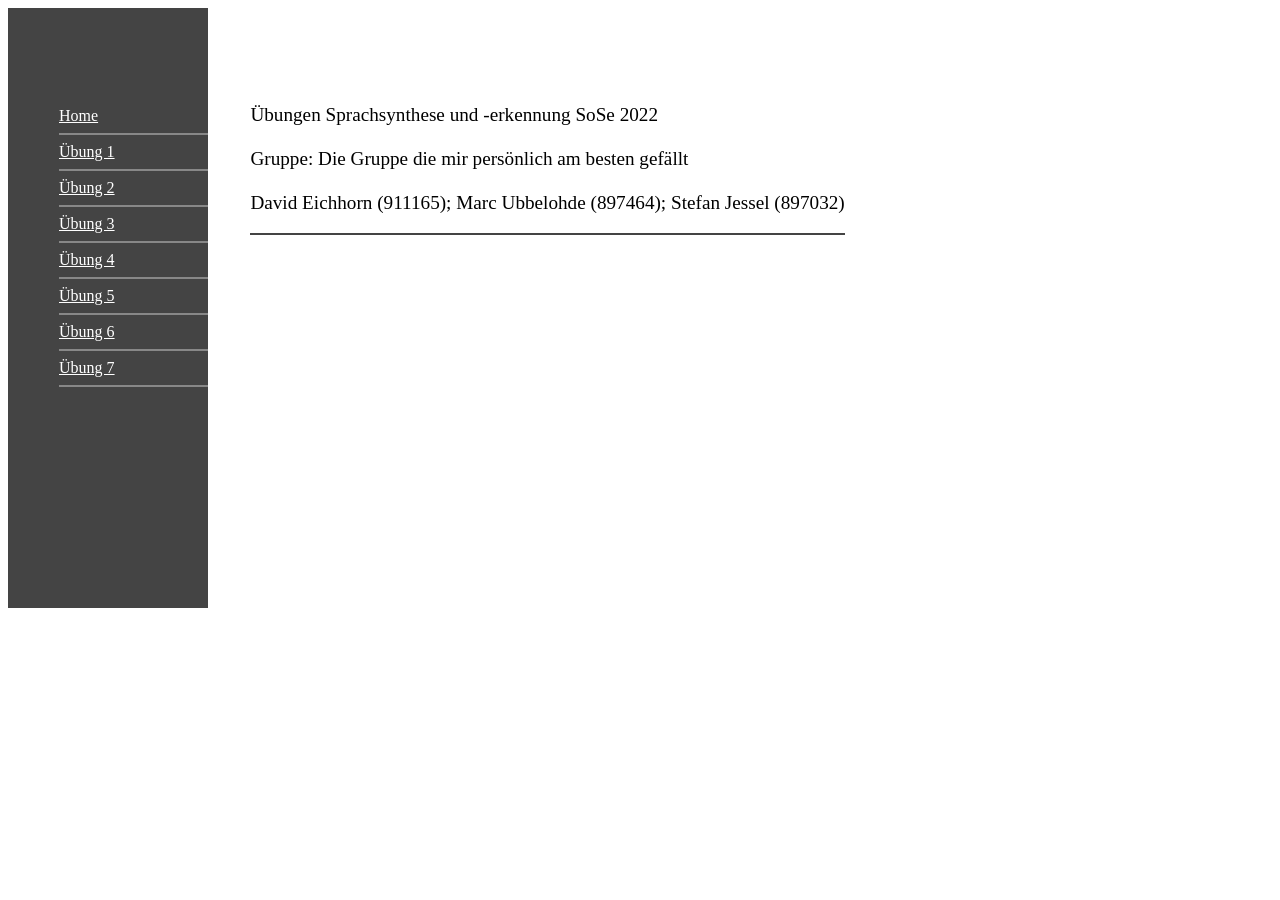
<file: index.html>
<!DOCTYPE html PUBLIC "-//W3C//DTD HTML 4.01 Transitional//EN">

<html>
<head>
<title></title>
<link rel="stylesheet" type="text/css" href="format.css">
<style type="text/css">
                <!--         p {text-align:left}
                                h3 {border-bottom:4px double white; padding-bottom:4px; margin:0px;}  //-->
</style>

</head>
<body>

<div id="Inhalt_1">
         <iframe src="links.html" width="200" height="600" name="IFrame1" id="IFrame1" scrolling="no" frameborder="0">
         <p>Ihr Browser kann leider keine eingebe5tteten Frames anzeigen:Sie k&ouml;nnen die eingebettete Seite &uuml;ber den
         folgenden.</p></iframe>

         <iframe src="home.html" width="900" height="600" name="IFrame2" id="IFrame2" scrolling="yes" frameborder="0">
         <p>Ihr Browser kann leider keine eingebe5tteten Frames anzeigen:Sie k&ouml;nnen die eingebettete Seite &uuml;ber den
         folgenden.</p></iframe>
</div>
</body>
</html>
</file>
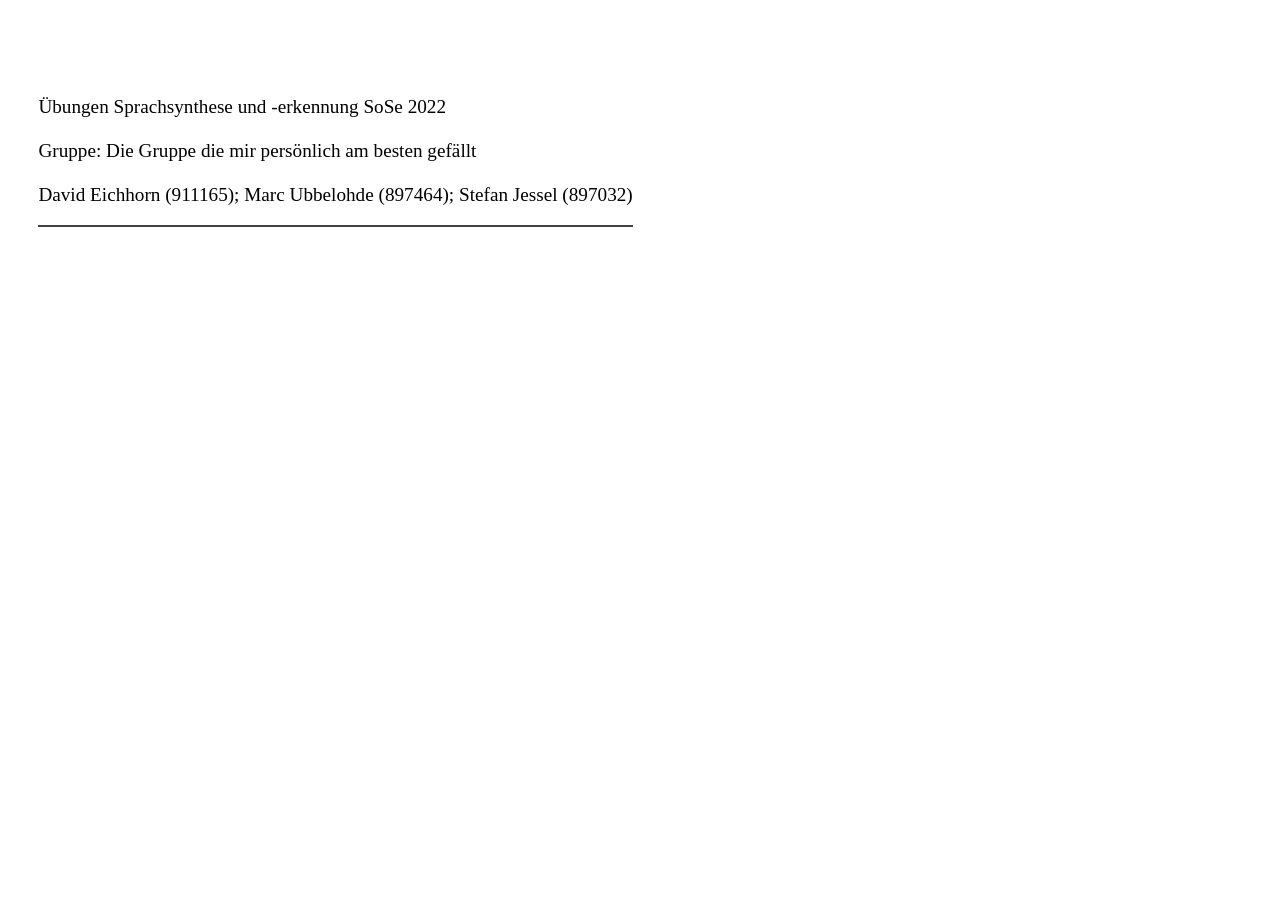
<file: home.html>
<html>
<head>
<title></title>
<link rel="stylesheet" type="text/css" href="format.css">
        <style type="text/css">
        <!--
                 a:link {font-family:Arial;        font-size:10pt;        text-decoration:none;}
                a:visited {font-family:Arial; font-size:10pt; text-decoration:none;}
                a:hover {color:#FF3333; text-decoration:none; font-weight:normal; font-size:10pt;}
        //-->
        </style>
</head>

<body>

<div id="Kontakt">
         <p>&Uuml;bungen Sprachsynthese und -erkennung SoSe 2022
         <br><br>Gruppe: Die Gruppe die mir persönlich am besten gefällt
         <br><br>David Eichhorn (911165); Marc Ubbelohde (897464); Stefan Jessel (897032)</p>
         <hr color=#444444 size="2">
</div>

</body>
</html>
</file>
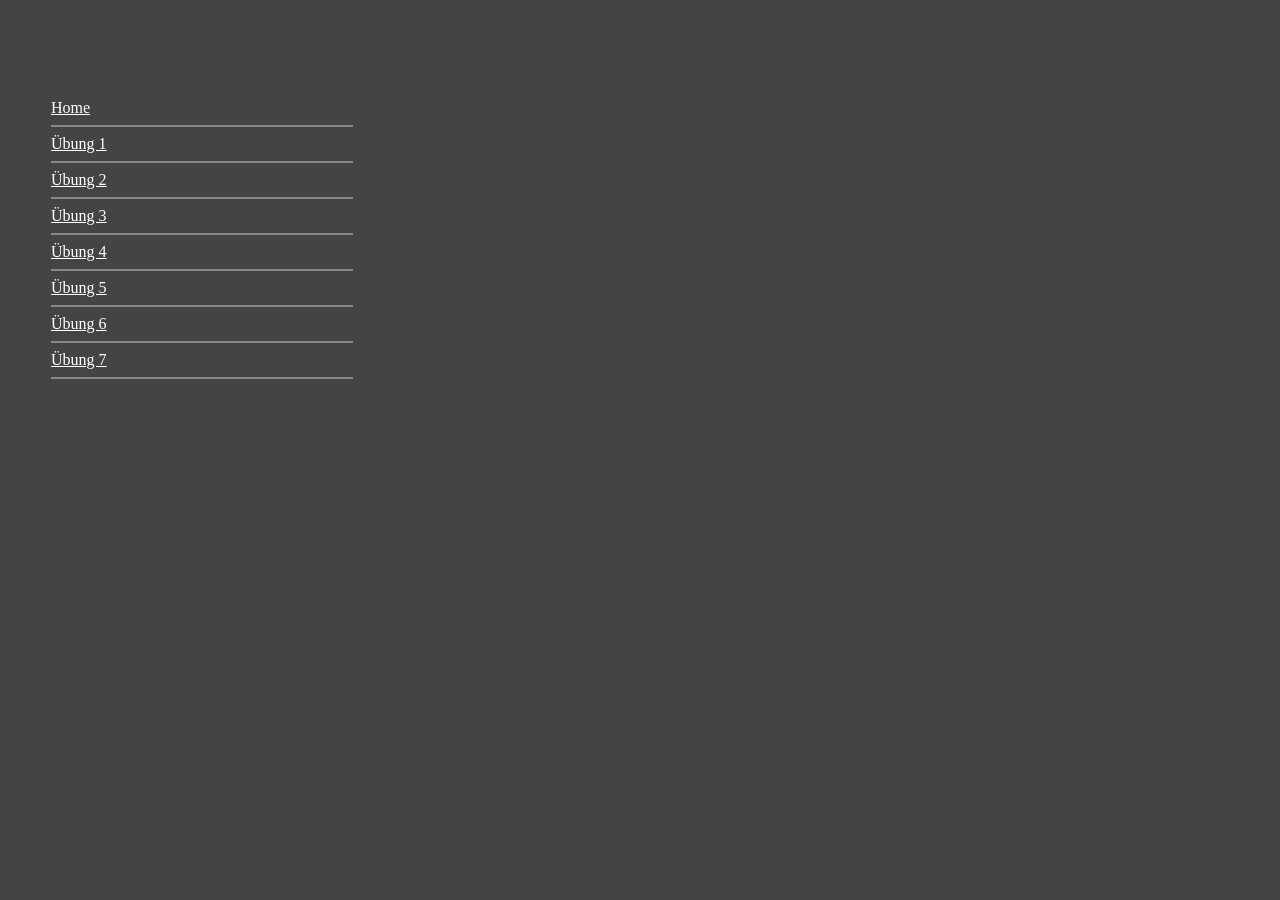
<file: links.html>
<html>
<head>
<title></title>
        <link rel="stylesheet" type="text/css" href="format.css">
        <style type="text/css">
                <!--         p {text-align:left}
                                h3 {border-bottom:4px double white; padding-bottom:4px; margin:0px;}  //-->
        </style>

</head>
<body bgcolor="#444444">

<div id="Navigation">
<table border="0">
       <tr><td><a href="home.html" target="IFrame2">Home</a><br>
       <hr color=#888888 width="300">
       <a href="ue1.html" target="IFrame2">&Uuml;bung 1</a><br>
       <hr color=#888888 width="300">
       <a href="ue2.html" target="IFrame2">&Uuml;bung 2</a><br>
       <hr color=#888888 width="300">
       <a href="ue3.html" target="IFrame2">&Uuml;bung 3</a><br>
       <hr color=#888888 width="300">
       <a href="ue4.html" target="IFrame2">&Uuml;bung 4</a><br>
       <hr color=#888888 width="300">
       <a href="ue5.html" target="IFrame2">&Uuml;bung 5</a><br>
       <hr color=#888888 width="300">
       <a href="ue6.html" target="IFrame2">&Uuml;bung 6</a><br>
       <hr color=#888888 width="300">
       <a href="ue7.html" target="IFrame2">&Uuml;bung 7</a><br>
       <hr color=#888888 width="300">
       </td></tr>
</table>
</div>
</body>
</html>
</file>
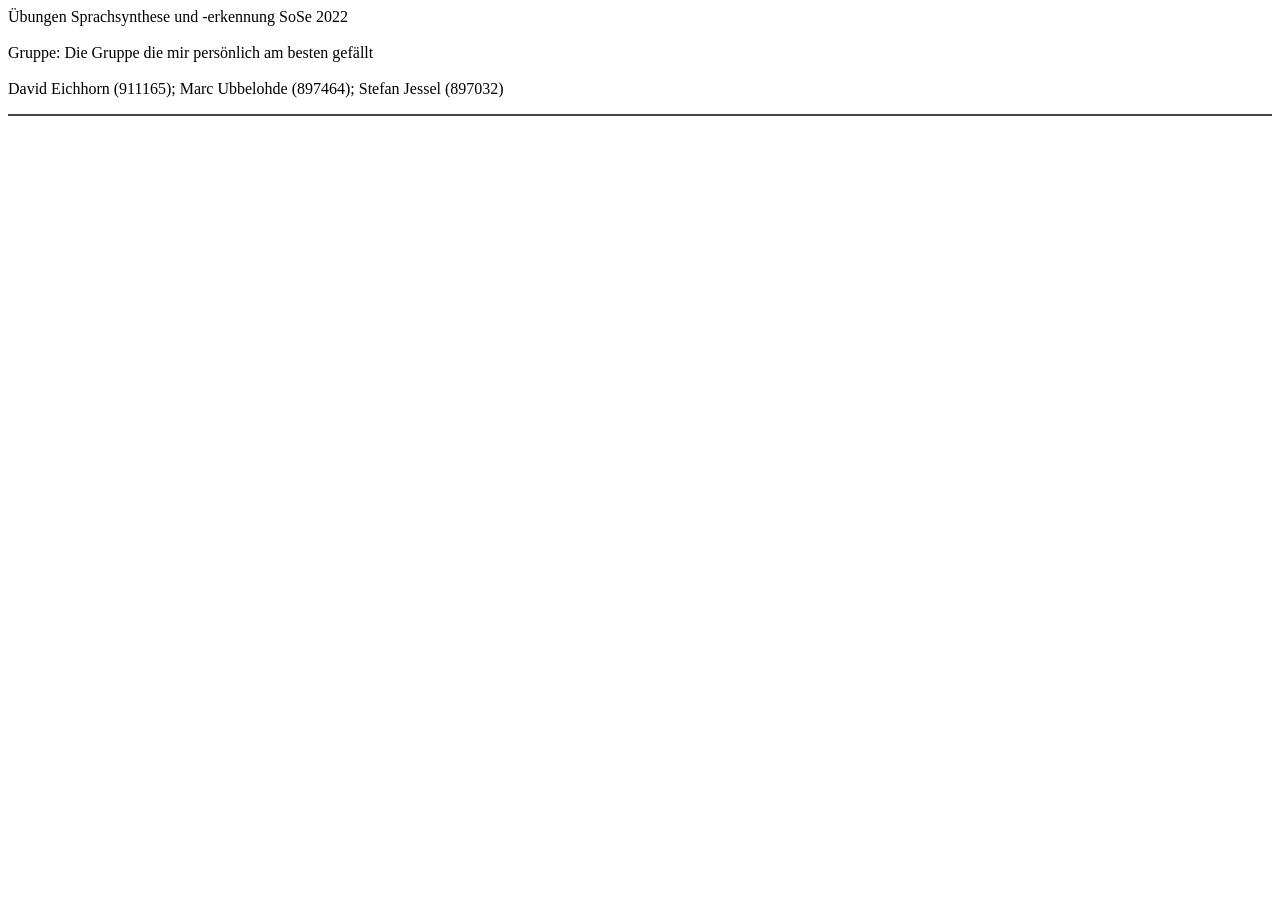
<file: oben.html>
<html>

<head>
    <title></title>
    <link rel="stylesheet" type="text/css" href="format.css">
    <style type="text/css">
        p {
            text-align: left
        }
        
        h3 {
            border-bottom: 4px double white;
            padding-bottom: 4px;
            margin: 0px;
        }
    </style>

</head>

<body>

    <p>&Uuml;bungen Sprachsynthese und -erkennung SoSe 2022
        <br><br>Gruppe: Die Gruppe die mir persönlich am besten gefällt
        <br><br>David Eichhorn (911165); Marc Ubbelohde (897464); Stefan Jessel (897032)</p>
    <hr color="#444444" size="2">
</body>

</html>
</file>
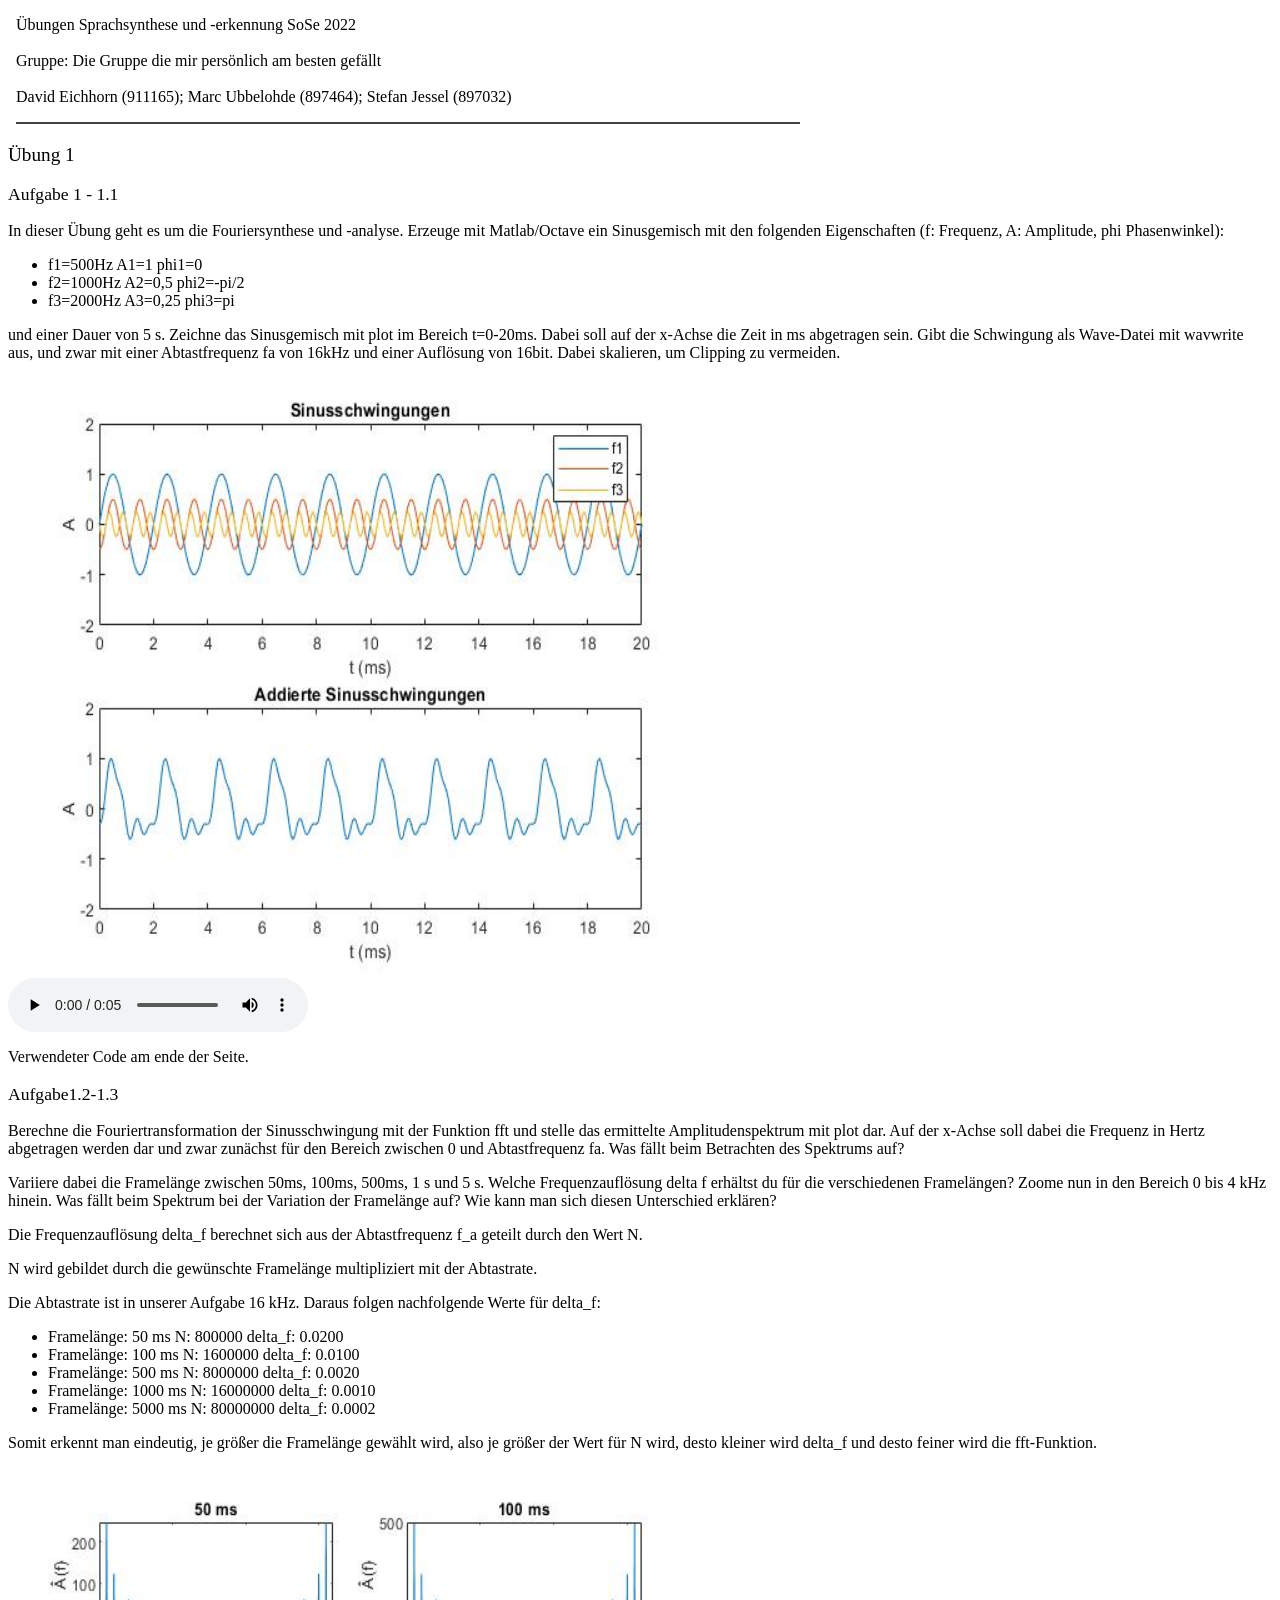
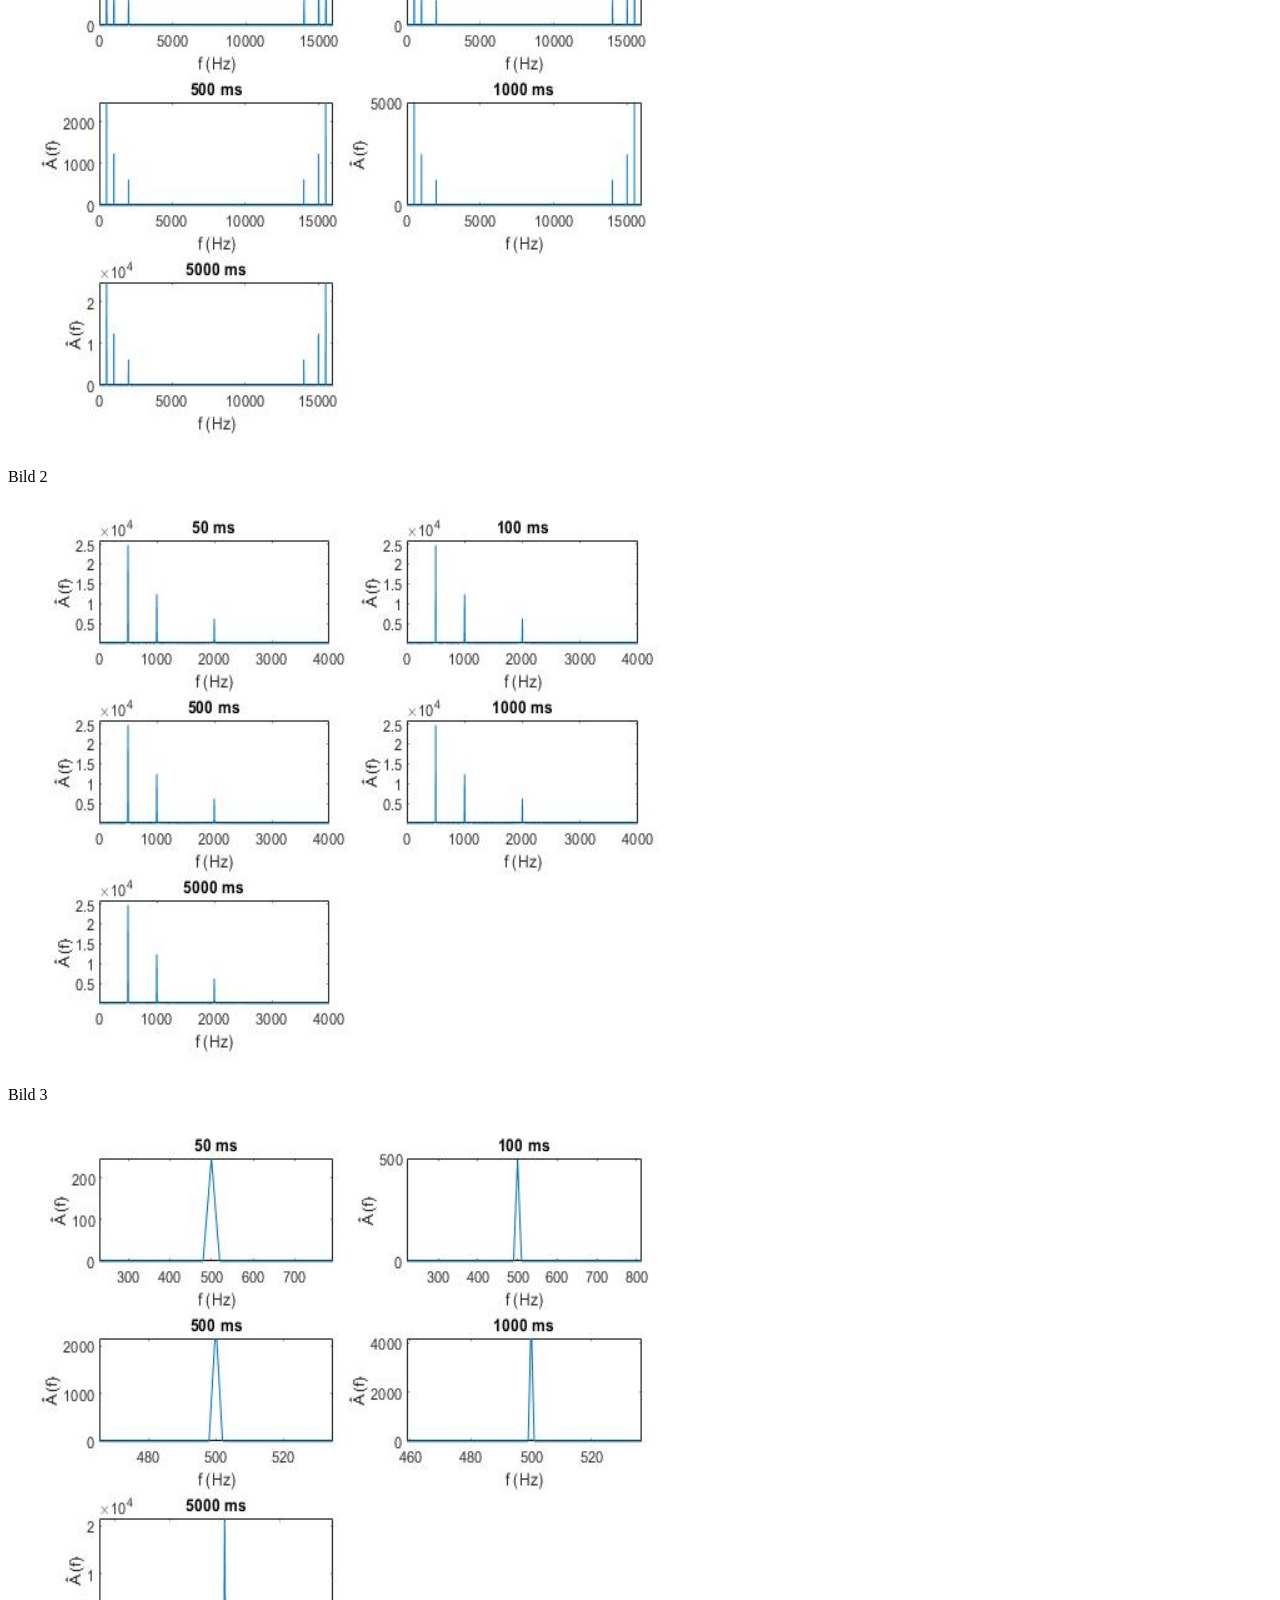
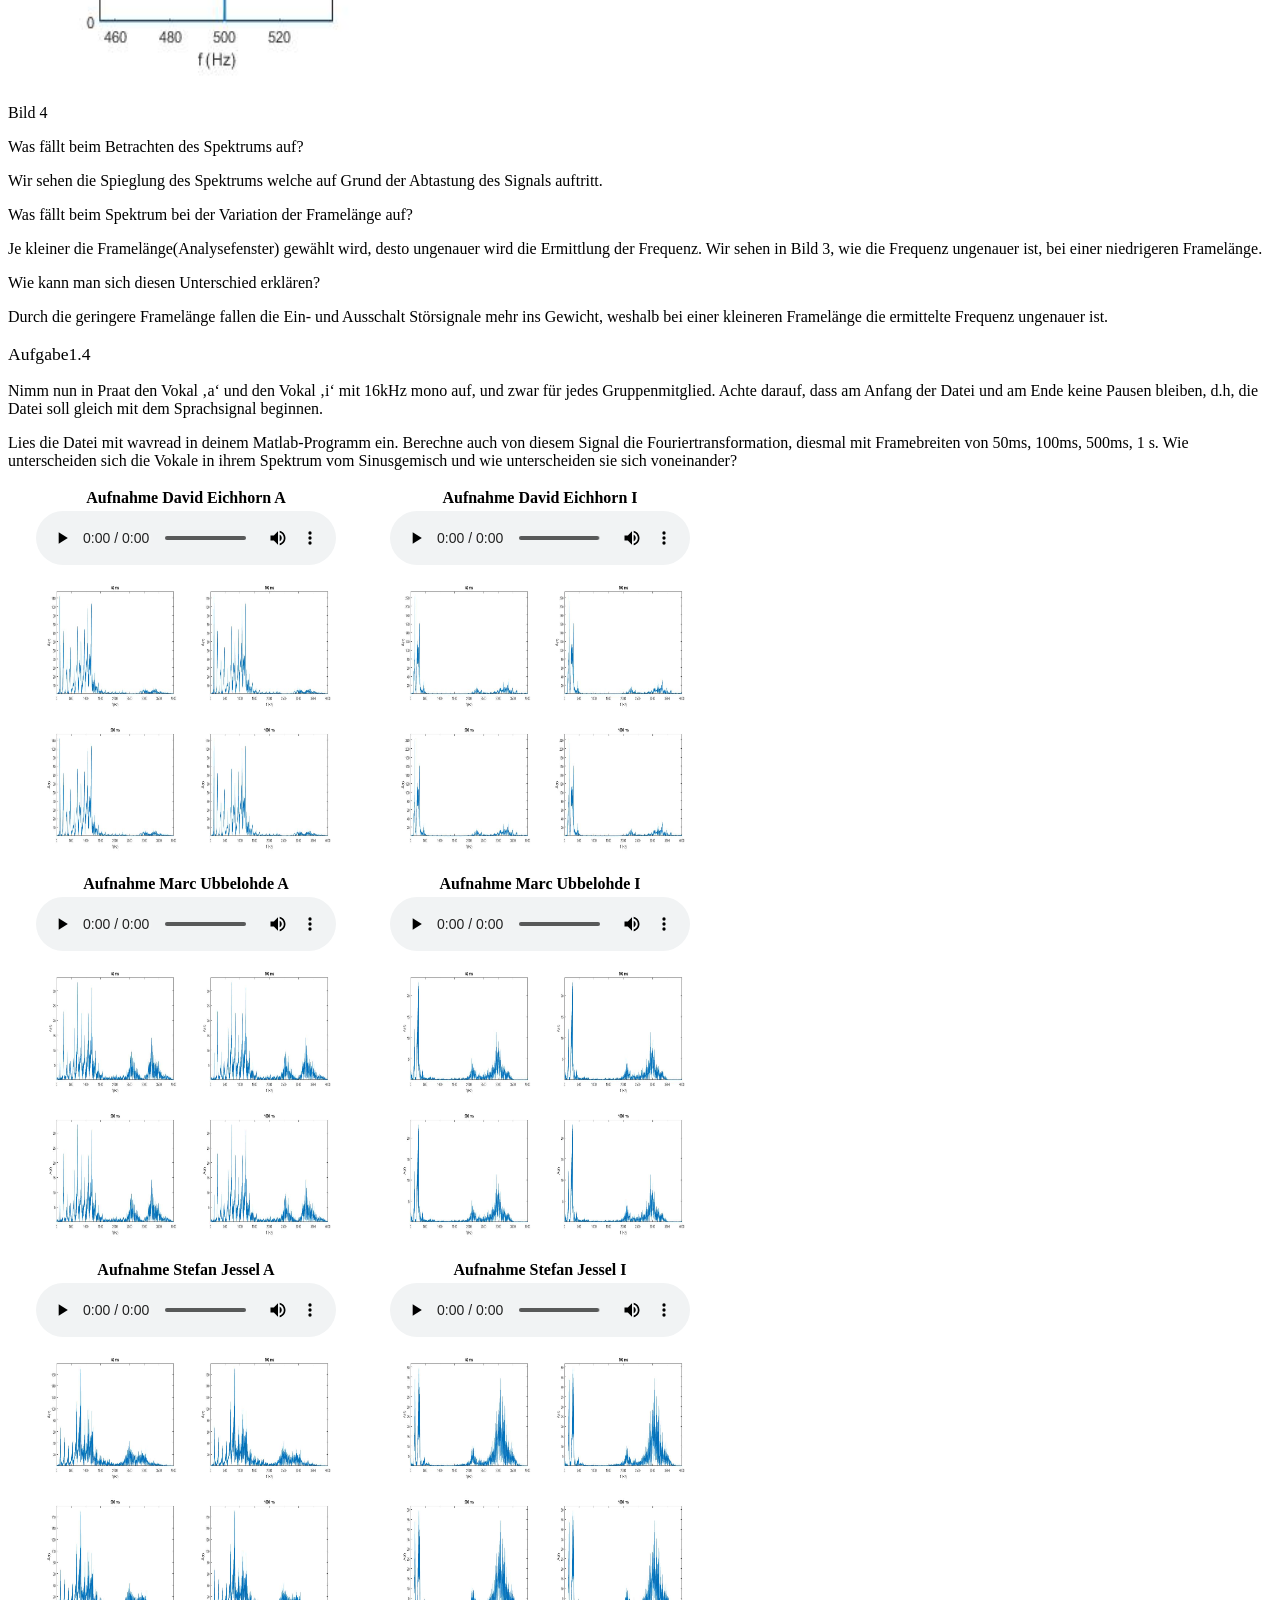
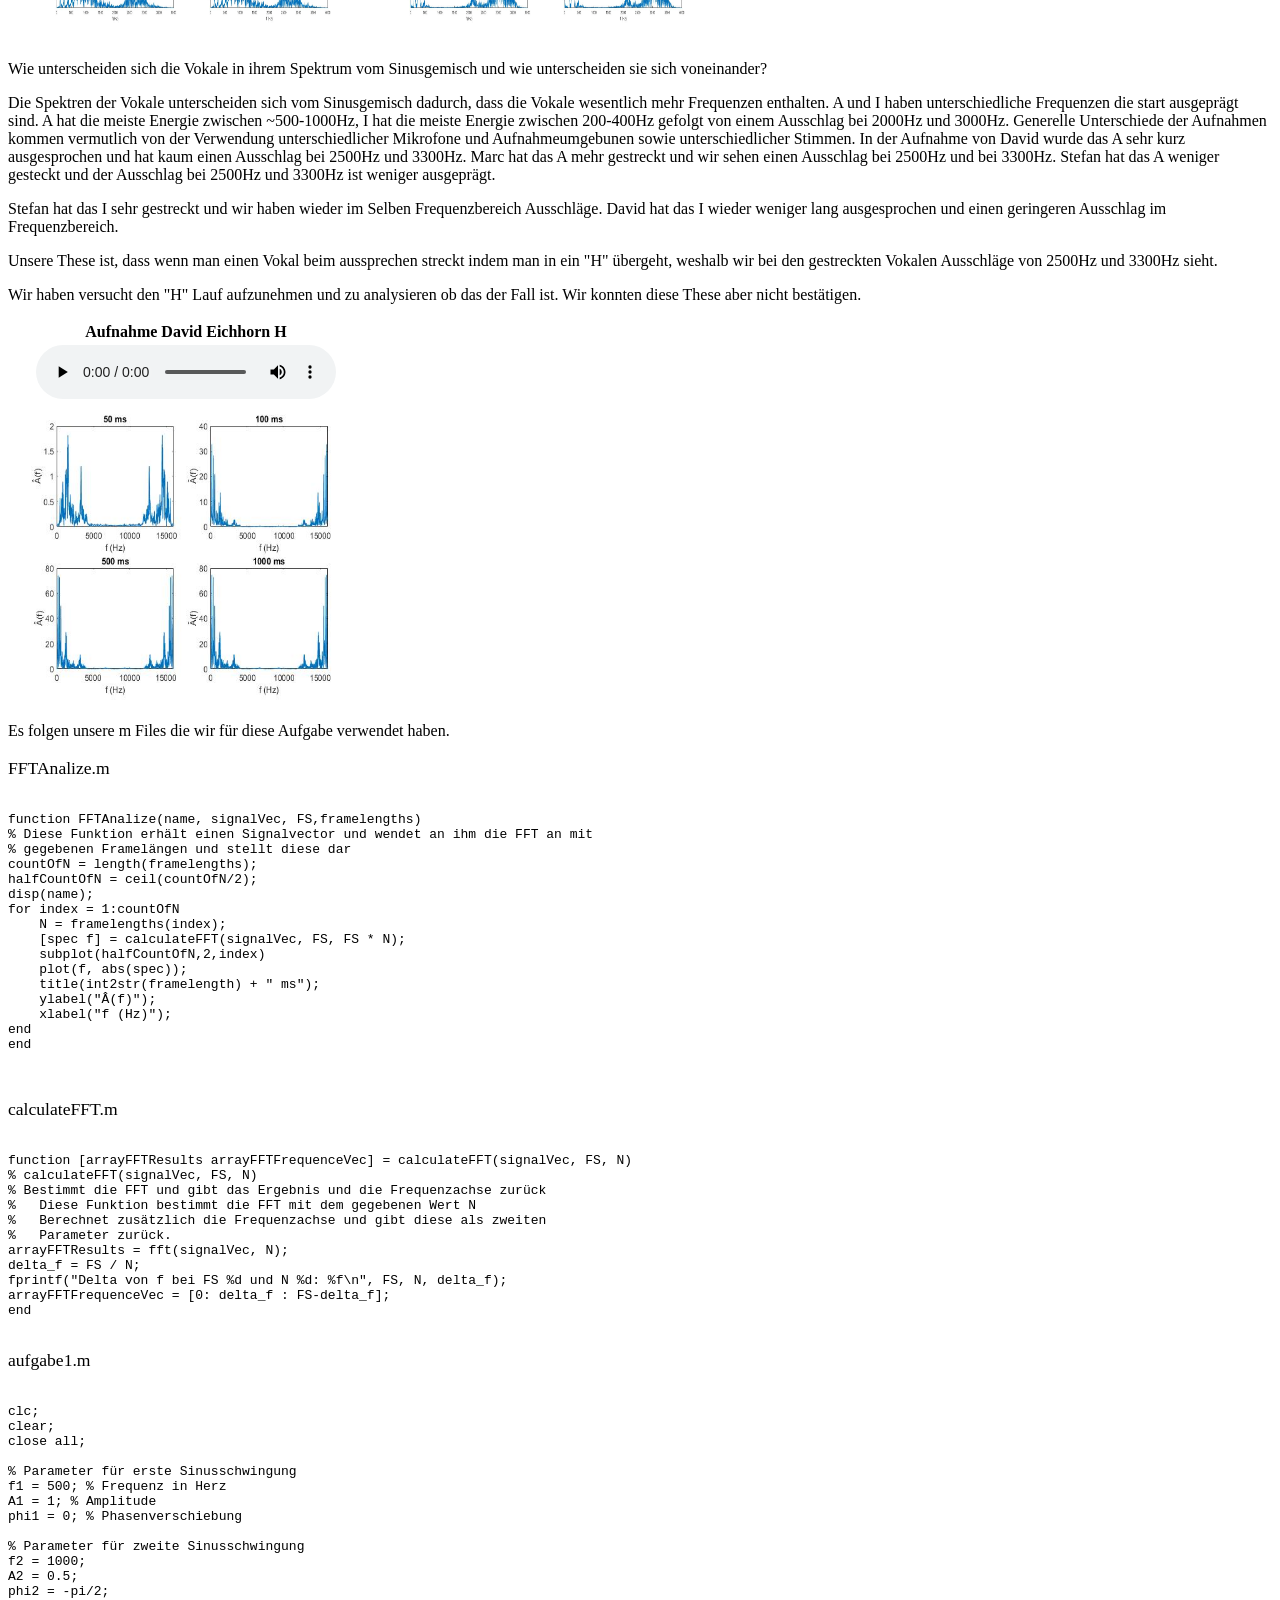
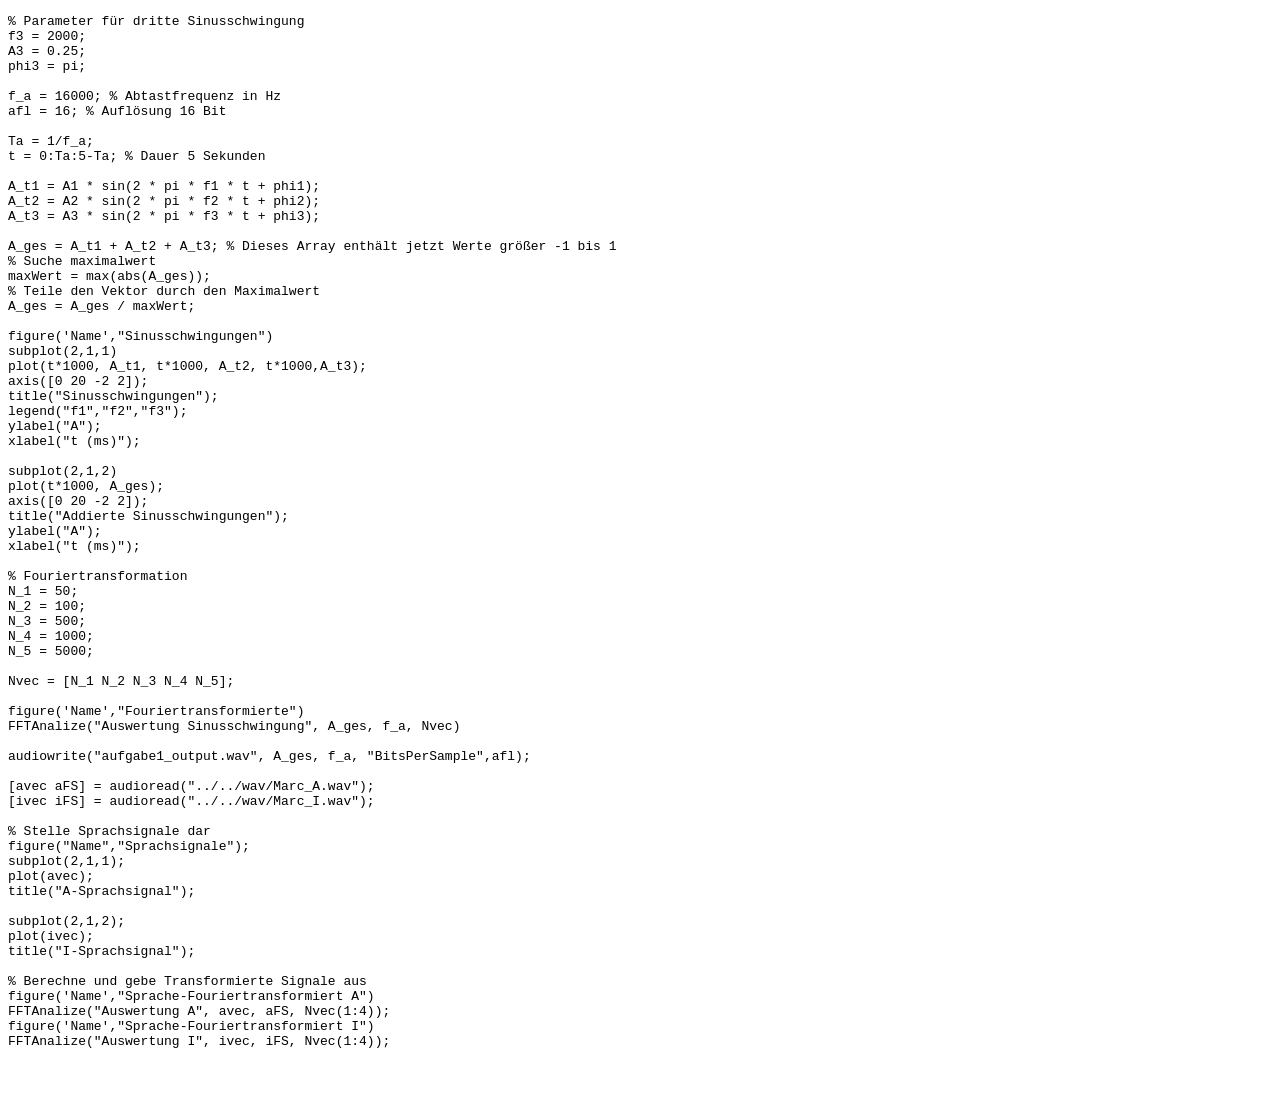
<file: ue1.html>
<html>

<head>
    <title></title>
    <link rel="stylesheet" type="text/css" href="format.css">
    <style type="text/css">
        a:link {
            font-family: Arial;
            font-size: 10pt;
            text-decoration: none;
        }
        
        a:visited {
            font-family: Arial;
            font-size: 10pt;
            text-decoration: none;
        }
        
        a:hover {
            color: #FF3333;
            text-decoration: none;
            font-weight: normal;
            font-size: 10pt;
        }
    </style>
</head>

<body>

    <iframe src="oben.html" width="800" height="120" name="IFrame3" id="IFrame3" scrolling="no" frameborder="0">
         <p>Ihr Browser kann leider keine eingebe5tteten Frames anzeigen:Sie k&ouml;nnen die eingebettete Seite &uuml;ber den
         folgenden.</p>
</iframe>

    <h2>&Uuml;bung 1</h2>
    <article>
        <header>
            <h3>Aufgabe 1 - 1.1</h3>
        </header>
        <section>
            <p>In dieser Übung geht es um die Fouriersynthese und -analyse. Erzeuge mit Matlab/Octave ein Sinusgemisch mit den folgenden Eigenschaften (f: Frequenz, A: Amplitude, phi Phasenwinkel):</p>
            <ul>
                <li>f1=500Hz A1=1 phi1=0</li>
                <li>f2=1000Hz A2=0,5 phi2=-pi/2</li>
                <li>f3=2000Hz A3=0,25 phi3=pi</li>
            </ul>
            <p>und einer Dauer von 5 s. Zeichne das Sinusgemisch mit plot im Bereich t=0-20ms. Dabei soll auf der x-Achse die Zeit in ms abgetragen sein. Gibt die Schwingung als Wave-Datei mit wavwrite aus, und zwar mit einer Abtastfrequenz fa von 16kHz
                und einer Auflösung von 16bit. Dabei skalieren, um Clipping zu vermeiden.</p>
            <td><img src="./matlab/01-uebung/aufgabe1.jpg" alt="Sinusschwingungen" width="700" height="600"></td>
            <br>
            <audio controls><source src="./matlab/01-uebung/aufgabe1_output.wav" type="audio/wav"></audio>
            <p>Verwendeter Code am ende der Seite.</p>
        </section>
    </article>
    <article>
        <header>
            <h3>Aufgabe1.2-1.3</h3>
            <p>Berechne die Fouriertransformation der Sinusschwingung mit der Funktion fft und stelle das ermittelte Amplitudenspektrum mit plot dar. Auf der x-Achse soll dabei die Frequenz in Hertz abgetragen werden dar und zwar zunächst für den Bereich
                zwischen 0 und Abtastfrequenz fa. Was fällt beim Betrachten des Spektrums auf?</p>
            <p>
                Variiere dabei die Framelänge zwischen 50ms, 100ms, 500ms, 1 s und 5 s. Welche Frequenzauflösung delta f erhältst du für die verschiedenen Framelängen? Zoome nun in den Bereich 0 bis 4 kHz hinein. Was fällt beim Spektrum bei der Variation der Framelänge
                auf? Wie kann man sich diesen Unterschied erklären?</p>
        </header>
        <section>
            <p>Die Frequenzauflösung delta_f berechnet sich aus der Abtastfrequenz f_a geteilt durch den Wert N.</p>
            <p>N wird gebildet durch die gewünschte Framelänge multipliziert mit der Abtastrate.</p>
            <p>Die Abtastrate ist in unserer Aufgabe 16 kHz. Daraus folgen nachfolgende Werte für delta_f:</p>
            <ul>
                <li>Framelänge: 50 ms N: 800000 delta_f: 0.0200</li>
                <li>Framelänge: 100 ms N: 1600000 delta_f: 0.0100</li>
                <li>Framelänge: 500 ms N: 8000000 delta_f: 0.0020</li>
                <li>Framelänge: 1000 ms N: 16000000 delta_f: 0.0010</li>
                <li>Framelänge: 5000 ms N: 80000000 delta_f: 0.0002</li>
            </ul>
            <p>Somit erkennt man eindeutig, je größer die Framelänge gewählt wird, also je größer der Wert für N wird, desto kleiner wird delta_f und desto feiner wird die fft-Funktion.</p>
            

            <td><img src="./matlab/01-uebung/aufgabe1.2.jpg" alt="Sinusschwingungen" width="700" height="600"></td>
            <figcaption>Bild 2</figcaption>
            <td><img src="./matlab/01-uebung/aufgabe1.2.3.jpg" alt="Sinusschwingungen" width="700" height="600"></td>
            <figcaption>Bild 3</figcaption>
            <td><img src="./matlab/01-uebung/aufgabe1.2.2.jpg" alt="Sinusschwingungen" width="700" height="600"></td>
            <figcaption>Bild 4</figcaption>
            <p>Was fällt beim Betrachten des Spektrums auf?</p>
            <p>Wir sehen die Spieglung des Spektrums welche auf Grund der Abtastung des Signals auftritt.</p>
            <p>Was fällt beim Spektrum bei der Variation der Framelänge auf?</p>
            <p>Je kleiner die Framelänge(Analysefenster) gewählt wird, desto ungenauer wird die Ermittlung der Frequenz. Wir sehen in Bild 3, wie die Frequenz ungenauer ist, bei einer niedrigeren Framelänge.</p>
            <p>Wie kann man sich diesen Unterschied erklären?</p>
            <p>Durch die geringere Framelänge fallen die Ein- und Ausschalt Störsignale mehr ins Gewicht, weshalb bei einer kleineren Framelänge die ermittelte Frequenz ungenauer ist.</p>
        </section>
    </article>
    <article>
        <header>
            <h3>Aufgabe1.4</h3>
        </header>
        <section>
            <p>Nimm nun in Praat den Vokal ‚a‘ und den Vokal ‚i‘ mit 16kHz mono auf, und zwar für jedes Gruppenmitglied. Achte darauf, dass am Anfang der Datei und am Ende keine Pausen bleiben, d.h, die Datei soll gleich mit dem Sprachsignal beginnen. </p>
            <p>Lies die Datei mit wavread in deinem Matlab-Programm ein. Berechne auch von diesem Signal die Fouriertransformation, diesmal mit Framebreiten von 50ms, 100ms, 500ms, 1 s. Wie unterscheiden sich die Vokale in ihrem Spektrum vom Sinusgemisch
                und wie unterscheiden sie sich voneinander?</p>

            <table>
                <tr>
                    <th>Aufnahme David Eichhorn A</th>
                    <th>Aufnahme David Eichhorn I</th>
                </tr>
                <tr>
                    <th><audio controls><source src="./wav/David_A.wav" type="audio/wav"></audio></th>
                    <th><audio controls><source src="./wav/David_I.wav" type="audio/wav"></audio></th>
                </tr>
                <tr>
                    <th>
                        <img src="./matlab/01-uebung/David_A.jpg" alt="Sinusschwingungen" width="350" height="300">
                    </th>
                    <th>
                        <img src="./matlab/01-uebung/David_I.jpg" alt="Sinusschwingungen" width="350" height="300">
                    </th>
                </tr>
            </table>
            <table>
                <tr>
                    <th>Aufnahme Marc Ubbelohde A</th>
                    <th>Aufnahme Marc Ubbelohde I</th>
                </tr>
                <tr>
                    <th><audio controls><source src="./wav/Marc_A.wav" type="audio/wav"></audio></th>
                    <th><audio controls><source src="./wav/Marc_I.wav" type="audio/wav"></audio></th>
                </tr>
                <tr>
                    <th>
                        <img src="./matlab/01-uebung/Marc_A.jpg" alt="Sinusschwingungen" width="350" height="300">
                    </th>
                    <th>
                        <img src="./matlab/01-uebung/Marc_I.jpg" alt="Sinusschwingungen" width="350" height="300">
                    </th>
                </tr>
            </table>

            <table>
                <tr>
                    <th>Aufnahme Stefan Jessel A</th>
                    <th>Aufnahme Stefan Jessel I</th>
                </tr>
                <tr>
                    <th><audio controls><source src="./wav/Stefan_A.wav" type="audio/wav"></audio></th>
                    <th><audio controls><source src="./wav/Stefan_I.wav" type="audio/wav"></audio></th>
                </tr>
                <tr>
                    <th>
                        <img src="./matlab/01-uebung/Stefan_A.jpg" alt="Sinusschwingungen" width="350" height="300">
                    </th>
                    <th>
                        <img src="./matlab/01-uebung/Stefan_I.jpg" alt="Sinusschwingungen" width="350" height="300">
                    </th>
                </tr>
            </table>
            <p>Wie unterscheiden sich die Vokale in ihrem Spektrum vom Sinusgemisch und wie unterscheiden sie sich voneinander?</p>
            <p>Die Spektren der Vokale unterscheiden sich vom Sinusgemisch dadurch, dass die Vokale wesentlich mehr Frequenzen enthalten. A und I haben unterschiedliche Frequenzen die start ausgeprägt sind. A hat die meiste Energie zwischen ~500-1000Hz,
                I hat die meiste Energie zwischen 200-400Hz gefolgt von einem Ausschlag bei 2000Hz und 3000Hz. Generelle Unterschiede der Aufnahmen kommen vermutlich von der Verwendung unterschiedlicher Mikrofone und Aufnahmeumgebunen sowie unterschiedlicher
                Stimmen. In der Aufnahme von David wurde das A sehr kurz ausgesprochen und hat kaum einen Ausschlag bei 2500Hz und 3300Hz. Marc hat das A mehr gestreckt und wir sehen einen Ausschlag bei 2500Hz und bei 3300Hz. Stefan hat das A weniger
                gesteckt und der Ausschlag bei 2500Hz und 3300Hz ist weniger ausgeprägt.
            </p>
            <p>Stefan hat das I sehr gestreckt und wir haben wieder im Selben Frequenzbereich Ausschläge. David hat das I wieder weniger lang ausgesprochen und einen geringeren Ausschlag im Frequenzbereich.
            </p>
            <p>Unsere These ist, dass wenn man einen Vokal beim aussprechen streckt indem man in ein "H" übergeht, weshalb wir bei den gestreckten Vokalen Ausschläge von 2500Hz und 3300Hz sieht. </p>
            <p>Wir haben versucht den "H" Lauf aufzunehmen und zu analysieren ob das der Fall ist. Wir konnten diese These aber nicht bestätigen.</p>
            <table>
                <tr>
                    <th>Aufnahme David Eichhorn H</th>
                </tr>

                <tr>
                    <th><audio controls><source src="./wav/David_H.wav" type="audio/wav"></audio></th>
                </tr>
                <tr>
                    <th><img src="./matlab/01-uebung/David_H.jpg" alt="Sinusschwingungen" width="350" height="300"></th>
                </tr>
            </table>
            <p>Es folgen unsere m Files die wir für diese Aufgabe verwendet haben.</p>
            <p>
                <h3>FFTAnalize.m</h3>
            </p>
            <pre>
                    <code>
function FFTAnalize(name, signalVec, FS,framelengths)
% Diese Funktion erhält einen Signalvector und wendet an ihm die FFT an mit
% gegebenen Framelängen und stellt diese dar
countOfN = length(framelengths);
halfCountOfN = ceil(countOfN/2);
disp(name);
for index = 1:countOfN
    N = framelengths(index);
    [spec f] = calculateFFT(signalVec, FS, FS * N);
    subplot(halfCountOfN,2,index)
    plot(f, abs(spec));
    title(int2str(framelength) + " ms");
    ylabel("Â(f)");
    xlabel("f (Hz)");
end
end
                    </code>
            </pre>
            <p>
                <h3>calculateFFT.m</h3>
            </p>
            <pre><code>
function [arrayFFTResults arrayFFTFrequenceVec] = calculateFFT(signalVec, FS, N)
% calculateFFT(signalVec, FS, N)
% Bestimmt die FFT und gibt das Ergebnis und die Frequenzachse zurück
%   Diese Funktion bestimmt die FFT mit dem gegebenen Wert N
%   Berechnet zusätzlich die Frequenzachse und gibt diese als zweiten
%   Parameter zurück.
arrayFFTResults = fft(signalVec, N);
delta_f = FS / N;
fprintf("Delta von f bei FS %d und N %d: %f\n", FS, N, delta_f);
arrayFFTFrequenceVec = [0: delta_f : FS-delta_f];
end
                </code></pre>
            <p>
                <h3>aufgabe1.m</h3>
            </p>
            <pre><code>
clc;
clear;
close all;

% Parameter für erste Sinusschwingung
f1 = 500; % Frequenz in Herz
A1 = 1; % Amplitude
phi1 = 0; % Phasenverschiebung

% Parameter für zweite Sinusschwingung
f2 = 1000;
A2 = 0.5;
phi2 = -pi/2;

% Parameter für dritte Sinusschwingung
f3 = 2000;
A3 = 0.25;
phi3 = pi;

f_a = 16000; % Abtastfrequenz in Hz
afl = 16; % Auflösung 16 Bit

Ta = 1/f_a;
t = 0:Ta:5-Ta; % Dauer 5 Sekunden

A_t1 = A1 * sin(2 * pi * f1 * t + phi1);
A_t2 = A2 * sin(2 * pi * f2 * t + phi2);
A_t3 = A3 * sin(2 * pi * f3 * t + phi3);

A_ges = A_t1 + A_t2 + A_t3; % Dieses Array enthält jetzt Werte größer -1 bis 1
% Suche maximalwert
maxWert = max(abs(A_ges));
% Teile den Vektor durch den Maximalwert
A_ges = A_ges / maxWert;

figure('Name',"Sinusschwingungen")
subplot(2,1,1)
plot(t*1000, A_t1, t*1000, A_t2, t*1000,A_t3);
axis([0 20 -2 2]);
title("Sinusschwingungen");
legend("f1","f2","f3");
ylabel("A");
xlabel("t (ms)");

subplot(2,1,2)
plot(t*1000, A_ges);
axis([0 20 -2 2]);
title("Addierte Sinusschwingungen");
ylabel("A");
xlabel("t (ms)");

% Fouriertransformation
N_1 = 50;
N_2 = 100;
N_3 = 500;
N_4 = 1000;
N_5 = 5000;

Nvec = [N_1 N_2 N_3 N_4 N_5];

figure('Name',"Fouriertransformierte")
FFTAnalize("Auswertung Sinusschwingung", A_ges, f_a, Nvec)

audiowrite("aufgabe1_output.wav", A_ges, f_a, "BitsPerSample",afl);

[avec aFS] = audioread("../../wav/Marc_A.wav");
[ivec iFS] = audioread("../../wav/Marc_I.wav");

% Stelle Sprachsignale dar
figure("Name","Sprachsignale");
subplot(2,1,1);
plot(avec);
title("A-Sprachsignal");

subplot(2,1,2);
plot(ivec);
title("I-Sprachsignal");

% Berechne und gebe Transformierte Signale aus
figure('Name',"Sprache-Fouriertransformiert A")
FFTAnalize("Auswertung A", avec, aFS, Nvec(1:4));
figure('Name',"Sprache-Fouriertransformiert I")
FFTAnalize("Auswertung I", ivec, iFS, Nvec(1:4));

                
                </code></pre>
        </section>
    </article>
</body>

</html>
</file>
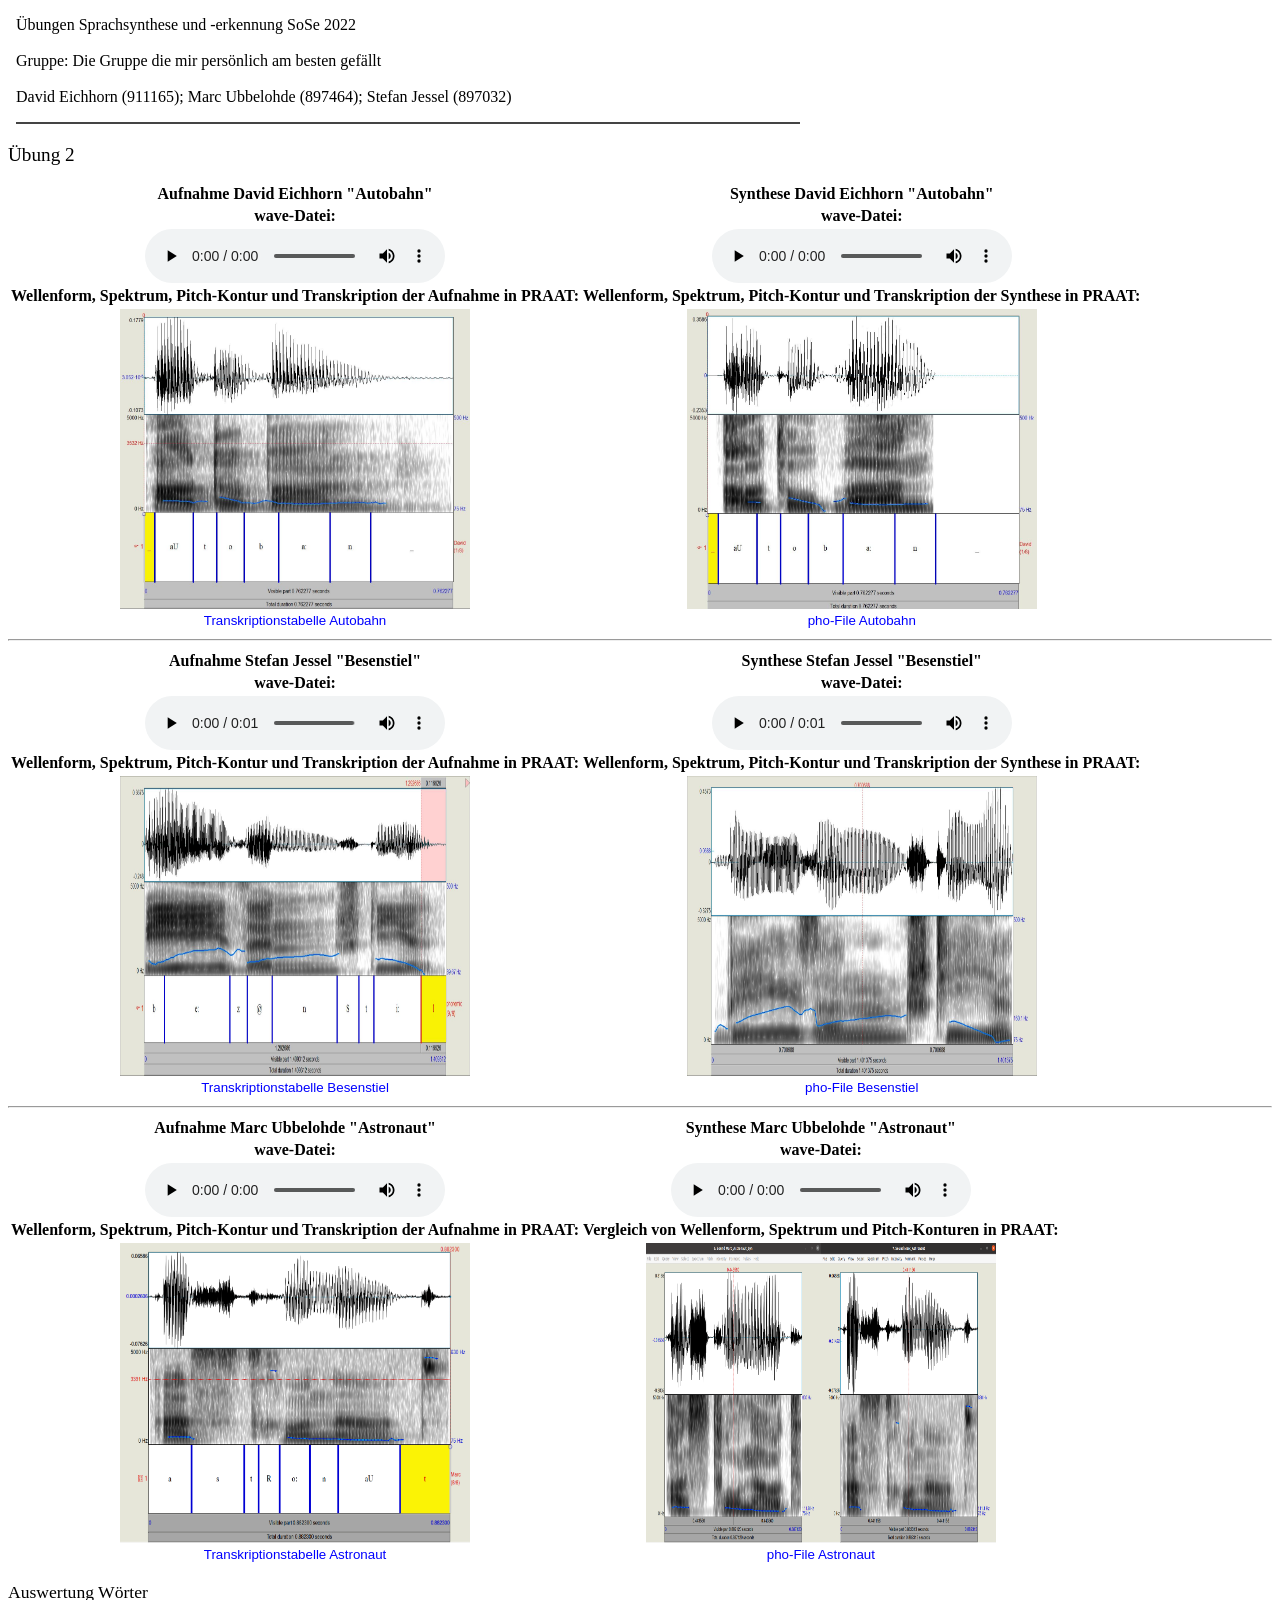
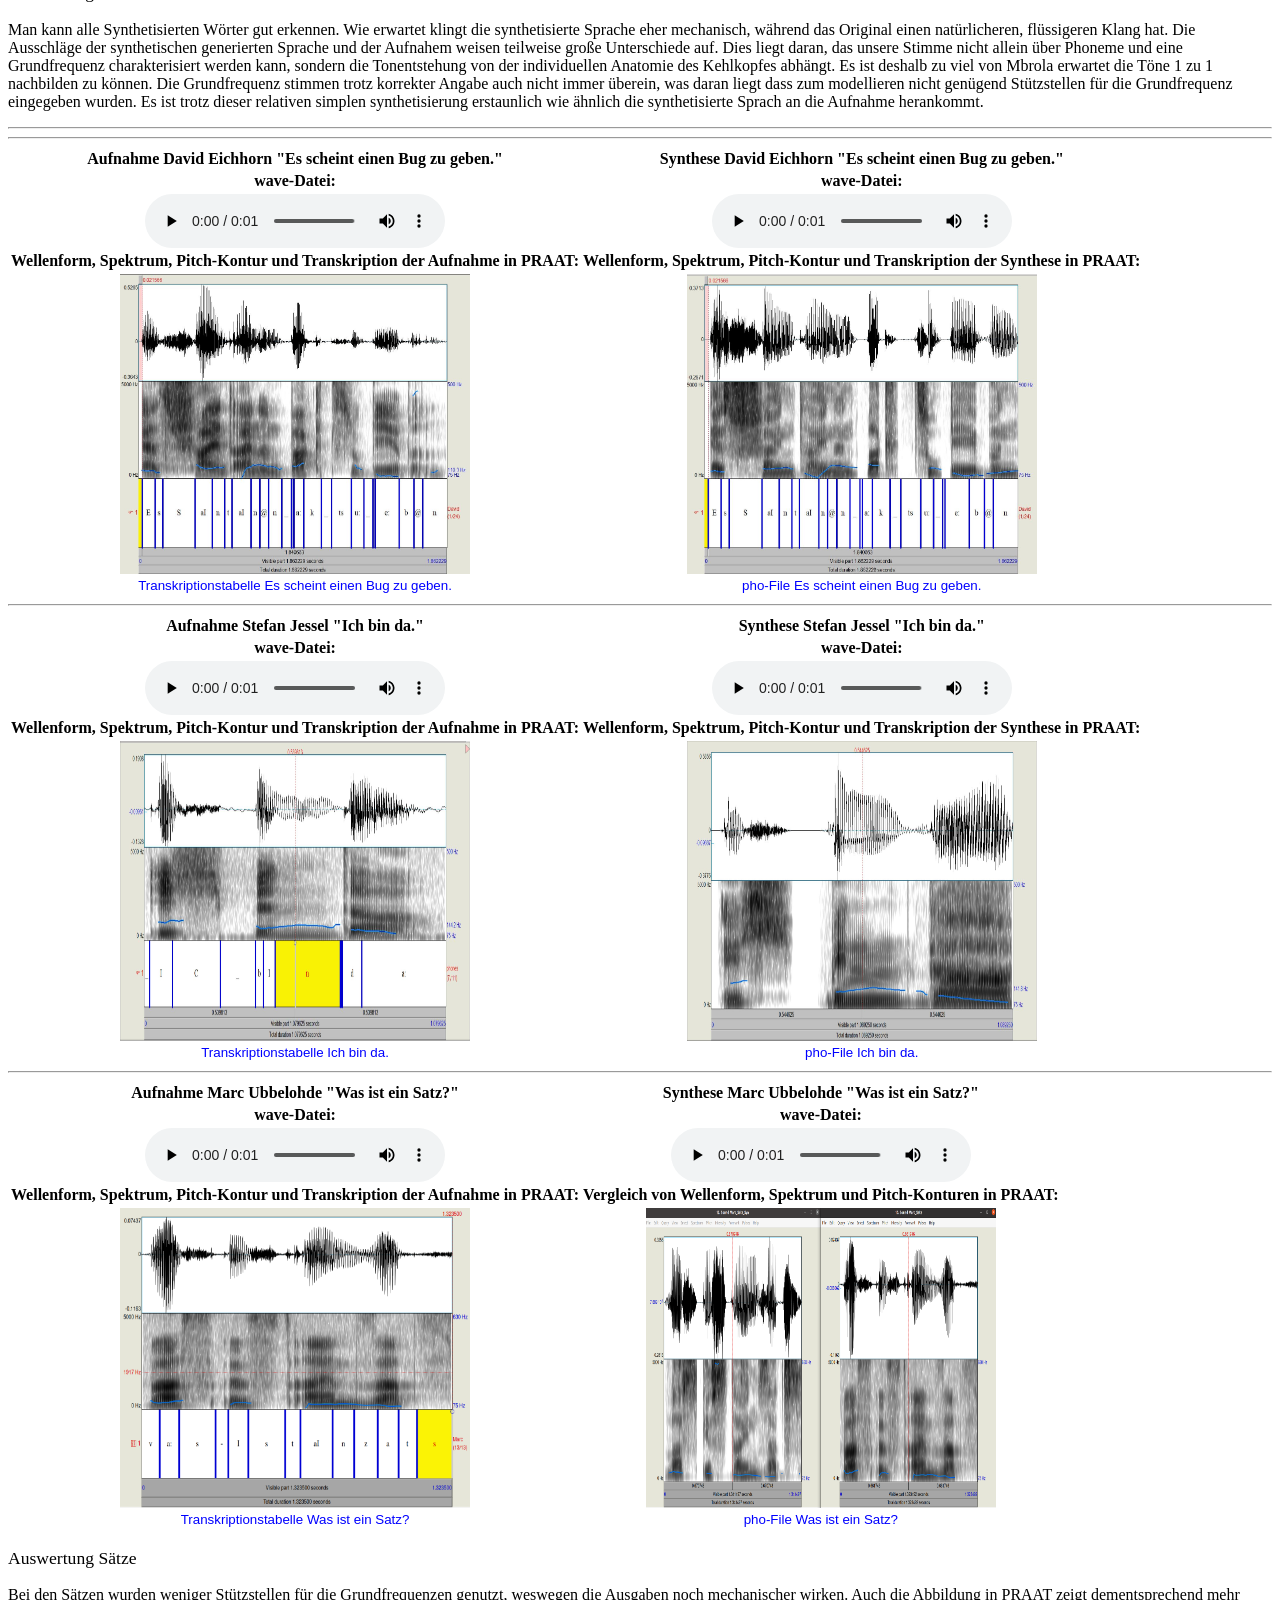
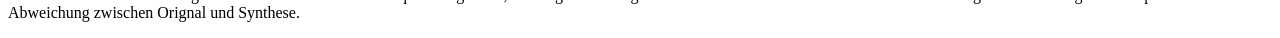
<file: ue2.html>
<html>

<head>
    <title></title>
    <link rel="stylesheet" type="text/css" href="format.css">
    <style type="text/css">
        a:link {
            font-family: Arial;
            font-size: 10pt;
            text-decoration: none;
        }

        a:visited {
            font-family: Arial;
            font-size: 10pt;
            text-decoration: none;
        }

        a:hover {
            color: #FF3333;
            text-decoration: none;
            font-weight: normal;
            font-size: 10pt;
        }
    </style>
</head>

<body>

    <iframe src="oben.html" width="800" height="120" name="IFrame3" id="IFrame3" scrolling="no" frameborder="0">
         <p>Ihr Browser kann leider keine eingebe5tteten Frames anzeigen:Sie k&ouml;nnen die eingebettete Seite &uuml;ber den
         folgenden.</p>
</iframe>

    <h2>&Uuml;bung 2</h2>
    <table>
        <tr>
            <th>Aufnahme David Eichhorn "Autobahn"</th>
            <th>Synthese David Eichhorn "Autobahn"</th>
        </tr>
        <tr>
            <th>wave-Datei:</th>
            <th>wave-Datei:</th>
        </tr>
        <tr>
            <th><audio controls><source src="./Uebung2/david/autobahn_david_orig.wav" type="audio/wav"></audio></th>
            <th><audio controls><source src="./Uebung2/david/autobahn_david_syn.wav" type="audio/wav"></audio></th>
        </tr>
        <tr>
            <th>Wellenform, Spektrum, Pitch-Kontur und Transkription der Aufnahme in PRAAT:</th>
            <th>Wellenform, Spektrum, Pitch-Kontur und Transkription der Synthese in PRAAT:</th>
        </tr>
        <tr>
            <th>
                <img src="./Uebung2/david/autobahn_david_orig.JPG" alt="autobahn_david_orig.JPG" width="350" height="300">
            </th>
            <th>
                <img src="./Uebung2/david/autobahn_david_syn.JPG" alt="autobahn_david_syn.JPG" width="350" height="300">
            </th>
        </tr>
        <tr>
            <th><a style="color:blue;" href="./Uebung2/david/autobahn_david.TextGrid">Transkriptionstabelle Autobahn</a></th>
            <th><a style="color:blue;" href="./Uebung2/david/autobahn_david.pho">pho-File Autobahn</a></th>

        </tr>
    </table>
    <hr>
    <table>
        <tr>
            <th>Aufnahme Stefan Jessel "Besenstiel"</th>
            <th>Synthese Stefan Jessel "Besenstiel"</th>
        </tr>
        <tr>
            <th>wave-Datei:</th>
            <th>wave-Datei:</th>
        </tr>
        <tr>
            <th><audio controls><source src="./Uebung2/Stefan/Besenstiel.wav" type="audio/wav"></audio></th>
            <th><audio controls><source src="./Uebung2/Stefan/SynBesenstiel.wav" type="audio/wav"></audio></th>
        </tr>
        <tr>
            <th>Wellenform, Spektrum, Pitch-Kontur und Transkription der Aufnahme in PRAAT:</th>
            <th>Wellenform, Spektrum, Pitch-Kontur und Transkription der Synthese in PRAAT:</th>
        </tr>
        <tr>
            <th>
                <img src="./Uebung2/Stefan/BesenstielPhenomic.JPG" alt="besenstiel_stefan_orig.JPG" width="350" height="300">
            </th>
            <th>
                <img src="./Uebung2/Stefan/SynBesenstiel.JPG" alt="besenstiel_stefan_syn.JPG" width="350" height="300">
            </th>
        </tr>
        <tr>
            <th><a style="color:blue;" href="./Uebung2/Stefan/Besenstiel.TextGrid">Transkriptionstabelle Besenstiel</a></th>
            <th><a style="color:blue;" href="./Uebung2/Stefan/stefanBesenstiel.pho">pho-File Besenstiel</a></th>

        </tr>
    </table>
    <hr>
    <table>
        <tr>
            <th>Aufnahme Marc Ubbelohde "Astronaut"</th>
            <th>Synthese Marc Ubbelohde "Astronaut"</th>
        </tr>
        <tr>
            <th>wave-Datei:</th>
            <th>wave-Datei:</th>
        </tr>
        <tr>
            <th><audio controls><source src="./Uebung2/Marc/Marc_Astronaut.wav" type="audio/wav"></audio></th>
            <th><audio controls><source src="./Uebung2/Marc/Marc_Astronaut_Syn.wav" type="audio/wav"></audio></th>
        </tr>
        <tr>
            <th>Wellenform, Spektrum, Pitch-Kontur und Transkription der Aufnahme in PRAAT:</th>
            <th>Vergleich von Wellenform, Spektrum und Pitch-Konturen in PRAAT:</th>
        </tr>
        <tr>
            <th>
                <img src="./Uebung2/Marc/Marc_Astronaut.png" width="350" height="300">
            </th>
            <th>
                <img src="./Uebung2/Marc/Marc_Astronaut_Vergleich.png" width="350" height="300">
            </th>
        </tr>
        <tr>
            <th><a style="color:blue;" href="./Uebung2/Marc/Marc_Astronaut.TextGrid">Transkriptionstabelle Astronaut</a></th>
            <th><a style="color:blue;" href="./Uebung2/Marc/Marc_Astronaut.pho">pho-File Astronaut</a></th>

        </tr>
    </table>
    <h3>Auswertung Wörter</h3>
    <p>Man kann alle Synthetisierten Wörter gut erkennen. Wie erwartet klingt die synthetisierte Sprache eher mechanisch, während das Original einen
      natürlicheren, flüssigeren Klang hat. Die Ausschläge der synthetischen generierten Sprache und der Aufnahem weisen teilweise große Unterschiede auf.
      Dies liegt daran, das unsere Stimme nicht allein über Phoneme und eine Grundfrequenz charakterisiert werden kann, sondern die Tonentstehung von der
      individuellen Anatomie des Kehlkopfes abhängt. Es ist deshalb zu viel von Mbrola erwartet die Töne 1 zu 1 nachbilden zu können.
      Die Grundfrequenz stimmen trotz korrekter Angabe auch nicht immer überein, was daran liegt dass zum modellieren nicht genügend Stützstellen für
      die Grundfrequenz eingegeben wurden. Es ist trotz dieser relativen simplen synthetisierung erstaunlich wie ähnlich die synthetisierte Sprach an die Aufnahme
      herankommt.
    </p>

    <hr>
    <hr>
    <table>
        <tr>
            <th>Aufnahme David Eichhorn "Es scheint einen Bug zu geben."</th>
            <th>Synthese David Eichhorn "Es scheint einen Bug zu geben."</th>
        </tr>
        <tr>
            <th>wave-Datei:</th>
            <th>wave-Datei:</th>
        </tr>
        <tr>
            <th><audio controls><source src="./Uebung2/david/es scheint einen bug zu geben_orig.wav" type="audio/wav"></audio></th>
            <th><audio controls><source src="./Uebung2/david/es scheint einen bug zu geben_syn.wav" type="audio/wav"></audio></th>
        </tr>
        <tr>
            <th>Wellenform, Spektrum, Pitch-Kontur und Transkription der Aufnahme in PRAAT:</th>
            <th>Wellenform, Spektrum, Pitch-Kontur und Transkription der Synthese in PRAAT:</th>
        </tr>
        <tr>
            <th>
                <img src="./Uebung2/david/es scheint einen bug zu geben_orig.JPG" alt="es scheint einen bug zu geben_orig.JPG" width="350" height="300">
            </th>
            <th>
                <img src="./Uebung2/david/es scheint einen bug zu geben_syn.JPG" alt="es scheint einen bug zu geben_syn.JPG" width="350" height="300">
            </th>
        </tr>
        <tr>
            <th><a style="color:blue;" href="./Uebung2/david/es scheint einen bug zu geben.TextGrid">Transkriptionstabelle Es scheint einen Bug zu geben.</a></th>
            <th><a style="color:blue;" href="./Uebung2/david/es scheint einen bug zu geben.pho">pho-File Es scheint einen Bug zu geben.</a></th>

        </tr>
    </table>
    <hr>
    <table>
        <tr>
            <th>Aufnahme Stefan Jessel "Ich bin da."</th>
            <th>Synthese Stefan Jessel "Ich bin da."</th>
        </tr>
        <tr>
            <th>wave-Datei:</th>
            <th>wave-Datei:</th>
        </tr>
        <tr>
            <th><audio controls><source src="./Uebung2/Stefan/Ichbinda.wav" type="audio/wav"></audio></th>
            <th><audio controls><source src="./Uebung2/Stefan/ichbindasyn.wav" type="audio/wav"></audio></th>
        </tr>
        <tr>
            <th>Wellenform, Spektrum, Pitch-Kontur und Transkription der Aufnahme in PRAAT:</th>
            <th>Wellenform, Spektrum, Pitch-Kontur und Transkription der Synthese in PRAAT:</th>
        </tr>
        <tr>
            <th>
                <img src="./Uebung2/Stefan/Ichbinda.JPG" width="350" height="300">
            </th>
            <th>
                <img src="./Uebung2/Stefan/SynIchbinDa.JPG" width="350" height="300">
            </th>
        </tr>
        <tr>
            <th><a style="color:blue;" href="./Uebung2/Stefan/Ichbinda.TextGrid">Transkriptionstabelle Ich bin da.</a></th>
            <th><a style="color:blue;" href="./Uebung2/Stefan/ichbinda.pho">pho-File Ich bin da.</a></th>

        </tr>
    </table>
    <hr>
    <table>
        <tr>
            <th>Aufnahme Marc Ubbelohde "Was ist ein Satz?"</th>
            <th>Synthese Marc Ubbelohde "Was ist ein Satz?"</th>
        </tr>
        <tr>
            <th>wave-Datei:</th>
            <th>wave-Datei:</th>
        </tr>
        <tr>
            <th><audio controls><source src="./Uebung2/Marc/Marc_Satz.wav" type="audio/wav"></audio></th>
            <th><audio controls><source src="./Uebung2/Marc/Marc_Satz_Syn.wav" type="audio/wav"></audio></th>
        </tr>
        <tr>
            <th>Wellenform, Spektrum, Pitch-Kontur und Transkription der Aufnahme in PRAAT:</th>
            <th>Vergleich von Wellenform, Spektrum und Pitch-Konturen in PRAAT:</th>
        </tr>
        <tr>
            <th>
                <img src="./Uebung2/Marc/Marc_Satz.png" width="350" height="300">
            </th>
            <th>
                <img src="./Uebung2/Marc/Marc_Satz_Vergleich.png" width="350" height="300">
            </th>
        </tr>
        <tr>
            <th><a style="color:blue;" href="./Uebung2/Marc/Marc_Satz.TextGrid">Transkriptionstabelle Was ist ein Satz?</a></th>
            <th><a style="color:blue;" href="./Uebung2/Marc/Marc_Satz.pho">pho-File Was ist ein Satz?</a></th>

        </tr>
    </table>
    <h3>Auswertung Sätze</h3>
    <p>
        Bei den Sätzen wurden weniger Stützstellen für die Grundfrequenzen genutzt, weswegen die Ausgaben noch mechanischer wirken. Auch die Abbildung in PRAAT zeigt dementsprechend mehr Abweichung zwischen Orignal und Synthese.
    </p>
</body>

</html>
</file>
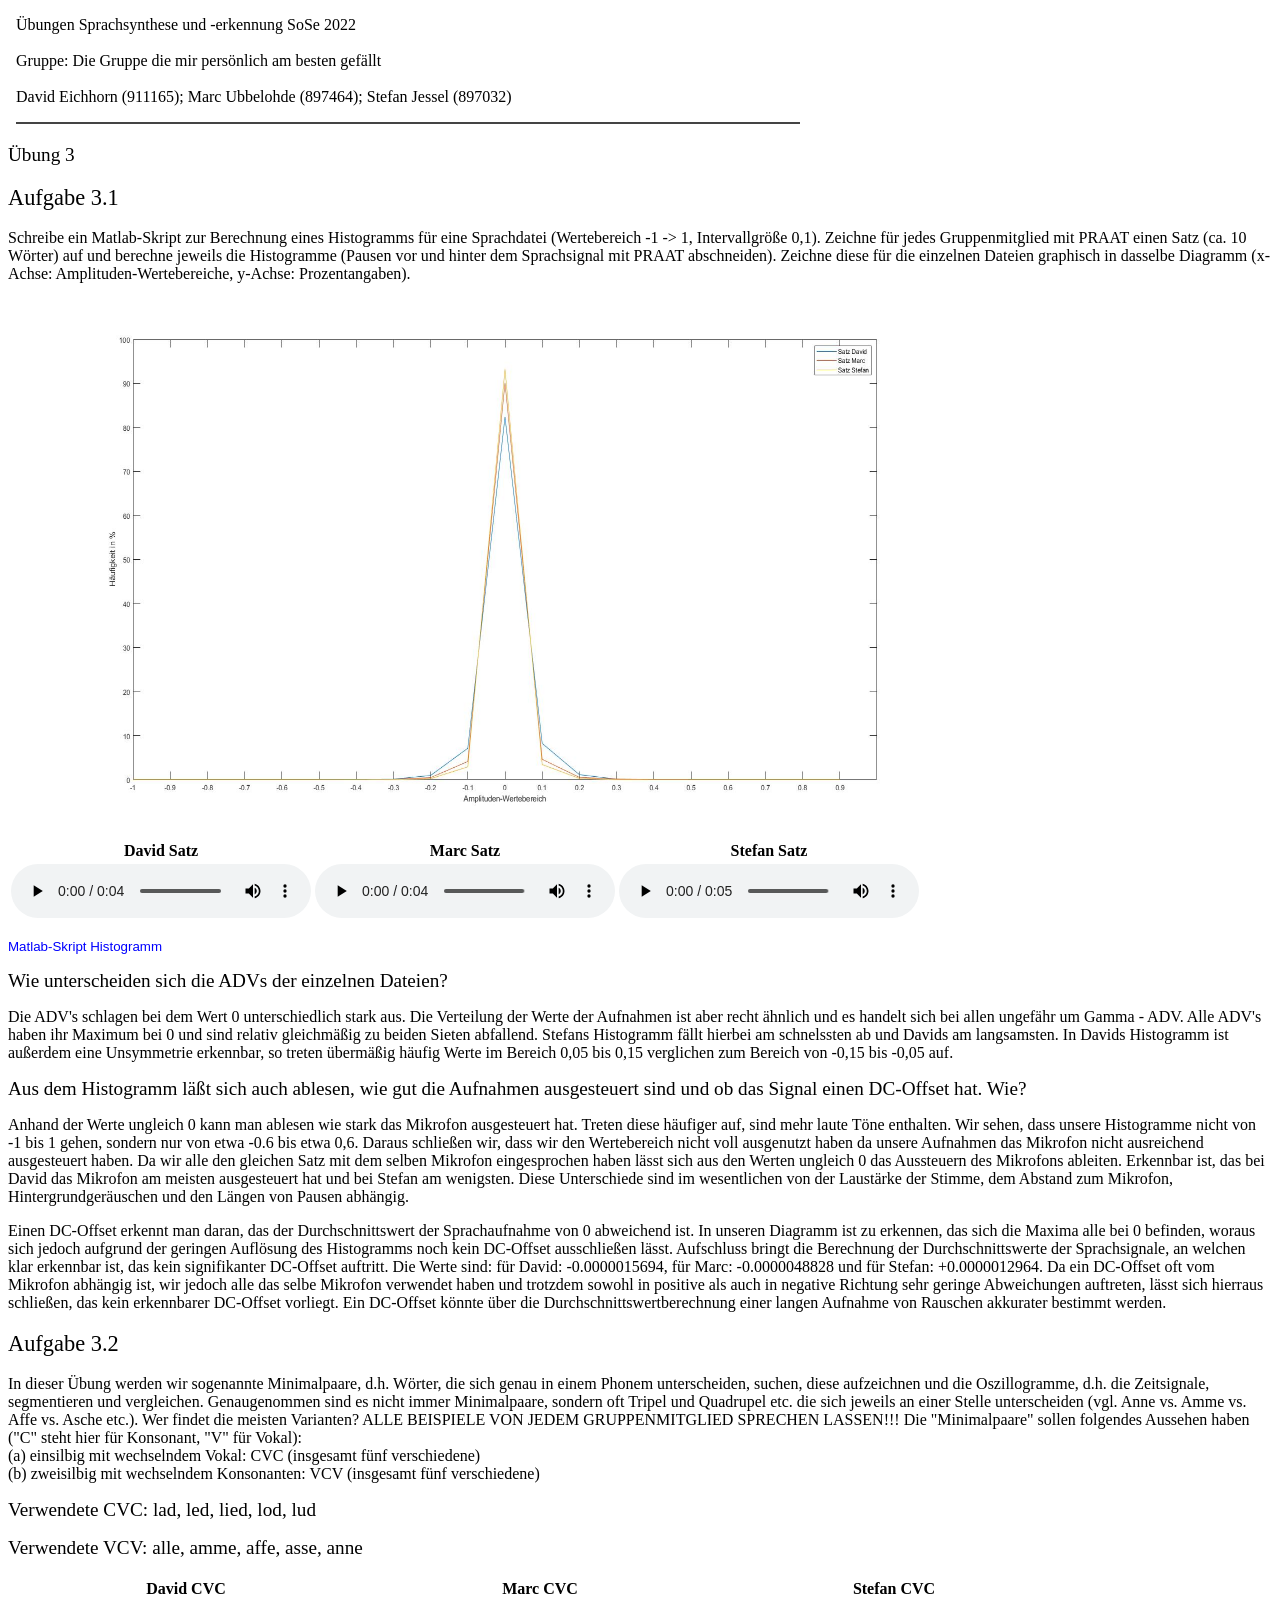
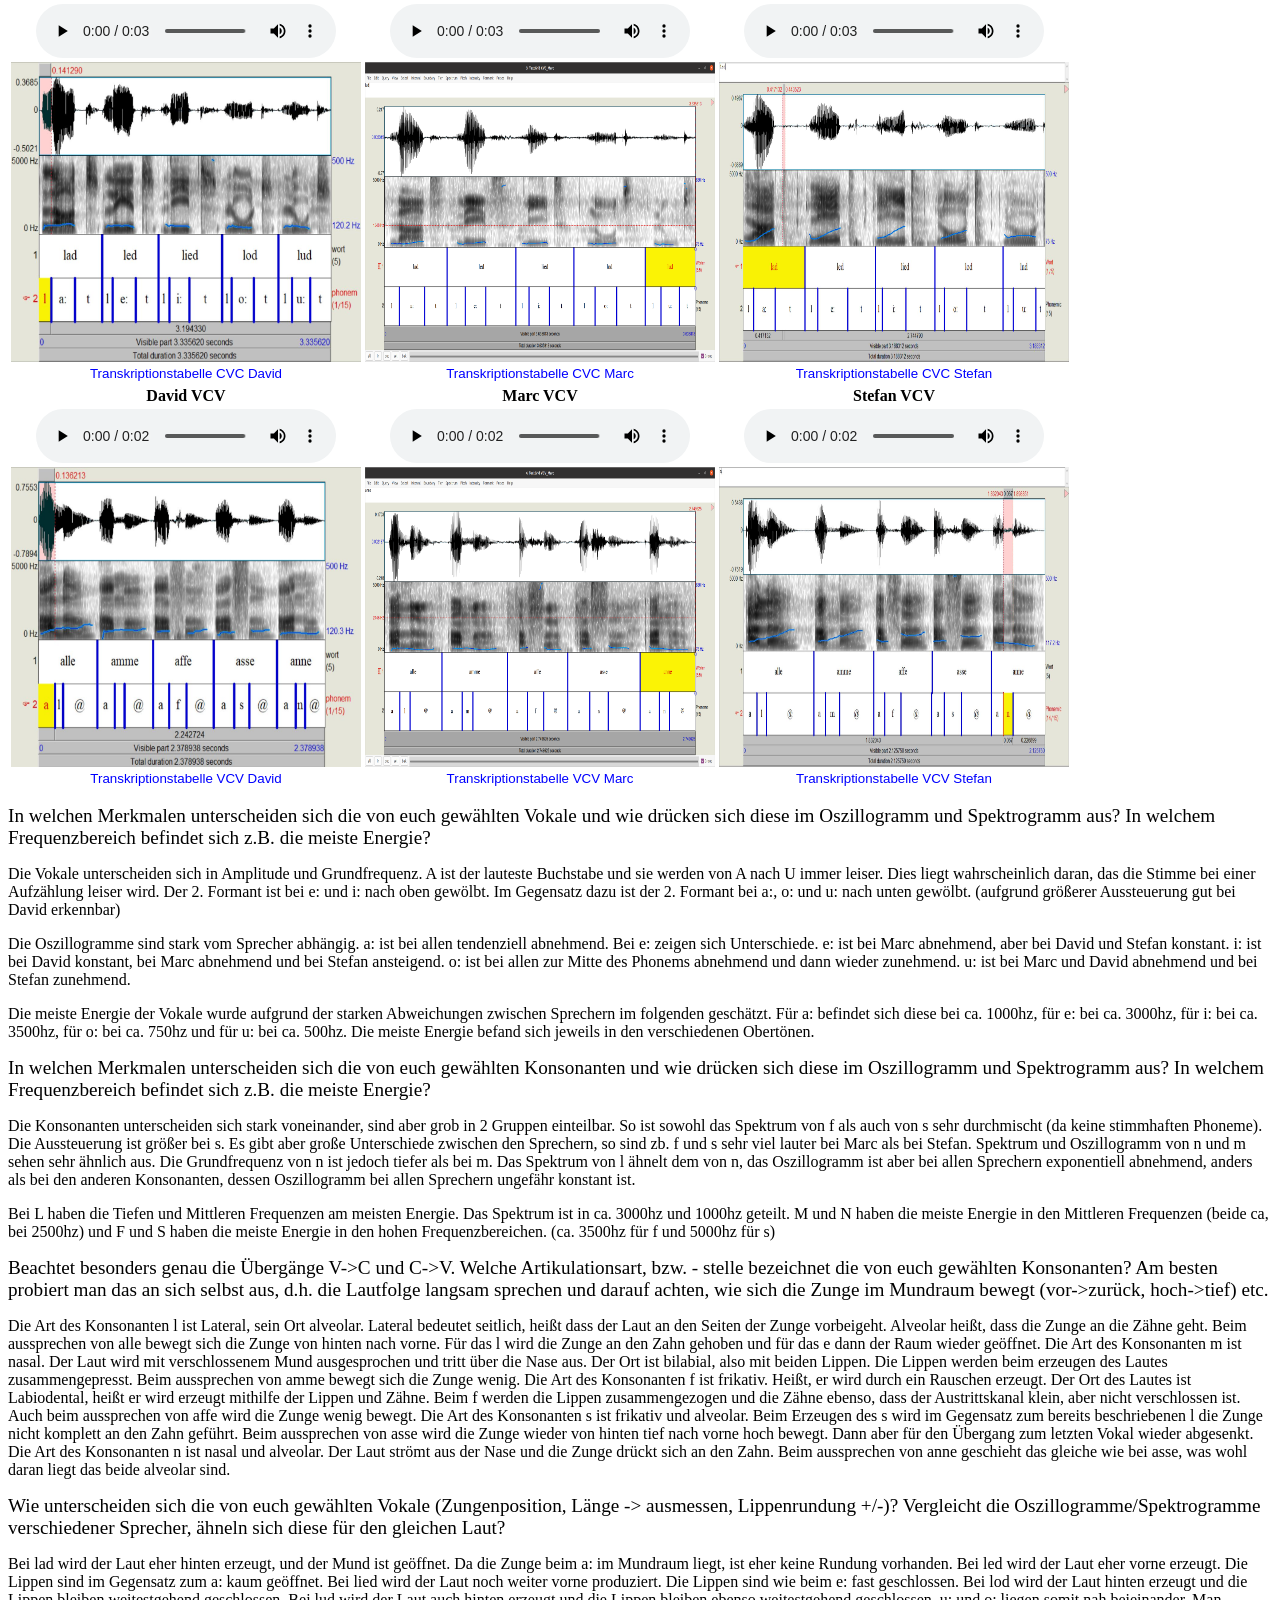
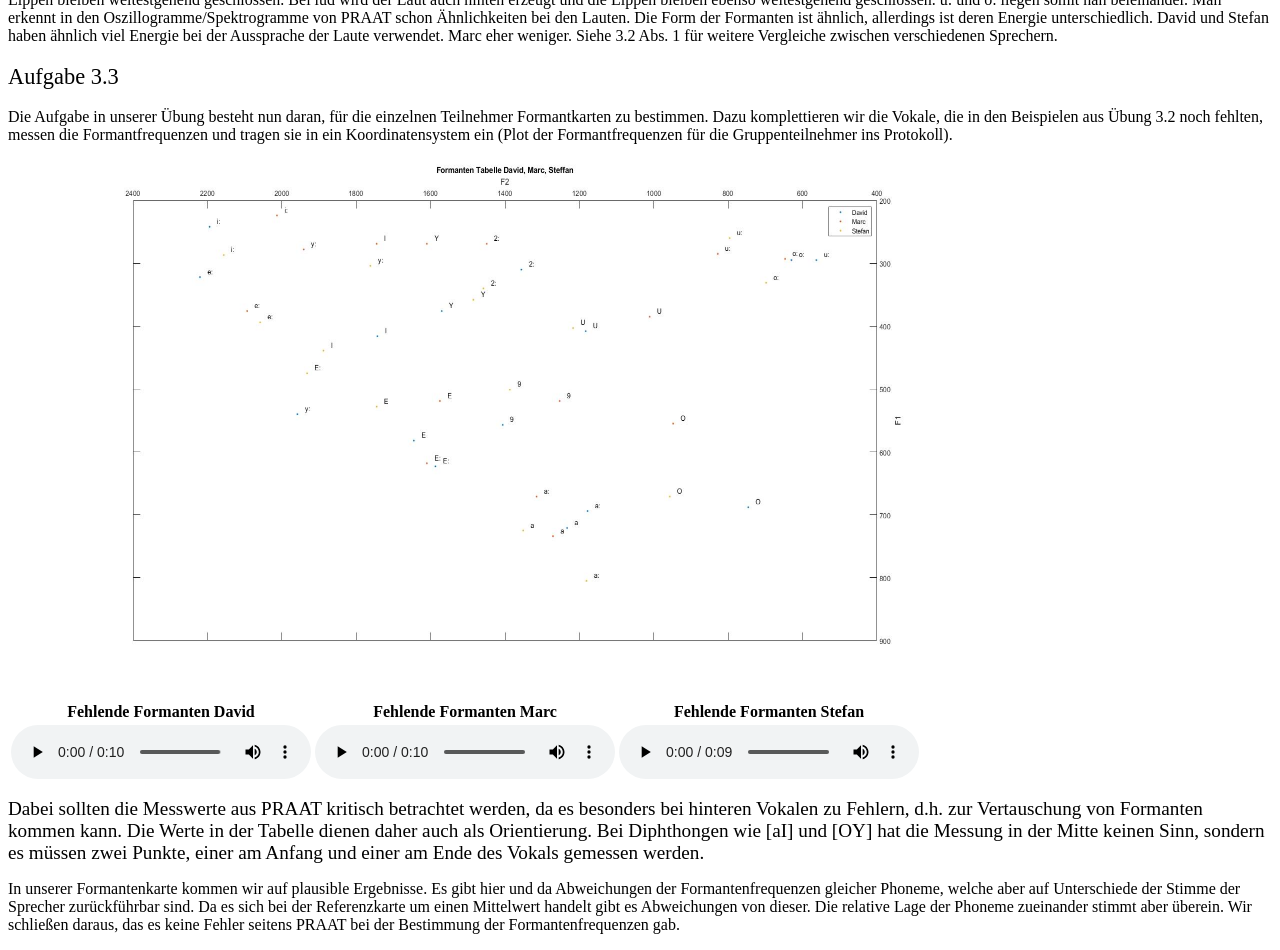
<file: ue3.html>
<html>

<head>
    <title></title>
    <link rel="stylesheet" type="text/css" href="format.css">
    <style type="text/css">
        a:link {
            font-family: Arial;
            font-size: 10pt;
            text-decoration: none;
        }

        a:visited {
            font-family: Arial;
            font-size: 10pt;
            text-decoration: none;
        }

        a:hover {
            color: #FF3333;
            text-decoration: none;
            font-weight: normal;
            font-size: 10pt;
        }
    </style>
</head>

<body>
    <iframe src="oben.html" width="800" height="120" name="IFrame3" id="IFrame3" scrolling="no" frameborder="0">
                <p>Ihr Browser kann leider keine eingebe5tteten Frames anzeigen:Sie k&ouml;nnen die eingebettete Seite &uuml;ber den
                folgenden.</p>
       </iframe>
    <h2>&Uuml;bung 3</h2>
    <article>
        <header>
            <h1>Aufgabe 3.1</h1>
        </header>
        <section>
            <p>Schreibe ein Matlab-Skript zur Berechnung eines Histogramms für eine Sprachdatei (Wertebereich -1 -> 1, Intervallgröße 0,1). Zeichne für jedes Gruppenmitglied mit PRAAT einen Satz (ca. 10 Wörter) auf und berechne jeweils die Histogramme (Pausen
                vor und hinter dem Sprachsignal mit PRAAT abschneiden). Zeichne diese für die einzelnen Dateien graphisch in dasselbe Diagramm (x-Achse: Amplituden-Wertebereiche, y-Achse: Prozentangaben). </p>

            <img src="./Uebung3/Aufgabe3.1.jpg" width="960" height="540">
            <br>
            <table>
                <tr>
                    <th>David Satz</th>
                    <th>Marc Satz</th>
                    <th>Stefan Satz</th>
                </tr>
                <tr>
                    <th><audio controls><source src="./Uebung3/david/Satz_David.wav" type="audio/wav"></audio></th>
                    <th><audio controls><source src="./Uebung3/marc/Satz_Marc.wav" type="audio/wav"></audio></th>
                    <th><audio controls><source src="./Uebung3/stefan/Satz_Stefan.wav" type="audio/wav"></audio></th>

                </tr>
            </table>
            <br>
            <a style="color:blue;" href="./Uebung3/ueb3.m">Matlab-Skript Histogramm</a>
            <h2>Wie unterscheiden sich die ADVs der einzelnen Dateien?</h3>
                <p>
                  Die ADV's schlagen bei dem Wert 0 unterschiedlich stark aus. Die Verteilung der Werte der Aufnahmen ist aber recht
                  ähnlich und es handelt sich bei allen ungefähr um Gamma - ADV. Alle ADV's haben ihr Maximum bei 0 und sind
                  relativ gleichmäßig zu beiden Sieten abfallend. Stefans Histogramm fällt hierbei am schnelssten ab
                  und Davids am langsamsten. In Davids Histogramm ist außerdem eine Unsymmetrie erkennbar, so treten
                  übermäßig häufig Werte im Bereich 0,05 bis 0,15 verglichen zum Bereich von -0,15 bis -0,05 auf.
                </p>
                <h2>Aus dem Histogramm läßt sich auch ablesen, wie gut die Aufnahmen ausgesteuert sind und ob das Signal einen DC-Offset hat. Wie?</h3>
                    <p>
                      Anhand der Werte ungleich 0 kann man ablesen wie stark das Mikrofon
                      ausgesteuert hat. Treten diese häufiger auf, sind mehr laute Töne enthalten. Wir sehen, dass unsere Histogramme nicht von -1 bis 1 gehen, sondern nur von etwa -0.6 bis etwa 0,6.
                      Daraus schließen wir, dass wir den Wertebereich nicht voll ausgenutzt haben da unsere
                      Aufnahmen das Mikrofon nicht ausreichend ausgesteuert haben. Da wir alle den gleichen
                      Satz mit dem selben Mikrofon eingesprochen haben lässt sich aus den Werten ungleich 0 das Aussteuern des Mikrofons
                      ableiten. Erkennbar ist, das bei David das Mikrofon am meisten ausgesteuert hat und bei Stefan am wenigsten.
                      Diese Unterschiede sind im wesentlichen von der Laustärke der Stimme, dem Abstand zum Mikrofon, Hintergrundgeräuschen
                      und den Längen von Pausen abhängig.
                    </p>
                    <p>
                      Einen DC-Offset erkennt man daran, das der Durchschnittswert der Sprachaufnahme von 0 abweichend ist.
                      In unseren Diagramm ist zu erkennen, das sich die Maxima alle bei 0 befinden, woraus sich jedoch aufgrund der
                      geringen Auflösung des Histogramms noch kein DC-Offset ausschließen lässt. Aufschluss bringt die Berechnung der
                      Durchschnittswerte der Sprachsignale, an welchen klar erkennbar ist, das kein signifikanter DC-Offset auftritt.
                      Die Werte sind: für David: -0.0000015694, für Marc: -0.0000048828 und für Stefan: +0.0000012964. Da ein DC-Offset
                      oft vom Mikrofon abhängig ist, wir jedoch alle das selbe Mikrofon verwendet haben und trotzdem sowohl in positive
                      als auch in negative Richtung sehr geringe Abweichungen auftreten, lässt sich hierraus schließen, das kein erkennbarer
                      DC-Offset vorliegt. Ein DC-Offset könnte über die Durchschnittswertberechnung einer langen Aufnahme von Rauschen akkurater bestimmt werden.
                    </p>
        </section>
    </article>
    <article>
        <header>
            <h1>Aufgabe 3.2</h1>
        </header>

        <section>
            <p>
              In dieser Übung werden wir sogenannte Minimalpaare, d.h. Wörter, die sich genau in einem Phonem
              unterscheiden, suchen, diese aufzeichnen und die Oszillogramme, d.h. die Zeitsignale,
              segmentieren und vergleichen. Genaugenommen sind es nicht immer Minimalpaare,
              sondern oft Tripel und Quadrupel etc. die sich jeweils an einer Stelle unterscheiden (vgl.
              Anne vs. Amme vs. Affe vs. Asche etc.). Wer findet die meisten Varianten? ALLE
              BEISPIELE VON JEDEM GRUPPENMITGLIED SPRECHEN LASSEN!!!
              Die "Minimalpaare" sollen folgendes Aussehen haben ("C" steht hier für Konsonant, "V" für
              Vokal):
              <br>
              (a) einsilbig mit wechselndem Vokal: CVC (insgesamt fünf verschiedene)
              <br>
              (b) zweisilbig mit wechselndem Konsonanten: VCV (insgesamt fünf verschiedene)
            </p>

            <table>
                <tr>
                    <h2>Verwendete CVC: lad, led, lied, lod, lud</h2>
                </tr>
                <tr>
                    <th>David CVC</th>
                    <th>Marc CVC</th>
                    <th>Stefan CVC</th>
                </tr>

                <tr></tr>
                <tr>
                    <th><audio controls><source src="./Uebung3/david/CVC_David.wav" type="audio/wav"></audio></th>
                    <th><audio controls><source src="./Uebung3/marc/CVC_Marc.wav" type="audio/wav"></audio></th>
                    <th><audio controls><source src="./Uebung3/stefan/CVC_Stefan.wav" type="audio/wav"></audio></th>

                </tr>
                <tr>
                    <th><img src="./Uebung3/david/CVC_David.JPG" width="350" height="300"></th>
                    <th><img src="./Uebung3/marc/CVC_Marc.png" width="350" height="300"></th>
                    <th><img src="./Uebung3/stefan/CVC_Stefan.JPG" width="350" height="300"></th>
                </tr>
                <tr>
                    <th><a style="color:blue;" href="./Uebung3/david/CVC_David.TextGrid">Transkriptionstabelle CVC David</a></th>
                    <th><a style="color:blue;" href="./Uebung3/marc/CVC_Marc.TextGrid">Transkriptionstabelle CVC Marc</a></th>
                    <th><a style="color:blue;" href="./Uebung3/stefan/CVC_Stefan.TextGrid">Transkriptionstabelle CVC Stefan</a></th>
                </tr>
                <tr>
                    <h2>Verwendete VCV: alle, amme, affe, asse, anne</h2>
                </tr>
                <tr>
                    <th>David VCV</th>
                    <th>Marc VCV</th>
                    <th>Stefan VCV</th>
                </tr>
                <tr>
                    <th><audio controls><source src="./Uebung3/david/VCV_David.wav" type="audio/wav"></audio></th>
                    <th><audio controls><source src="./Uebung3/marc/VCV_Marc.wav" type="audio/wav"></audio></th>
                    <th><audio controls><source src="./Uebung3/stefan/VCV_Stefan.wav" type="audio/wav"></audio></th>

                </tr>
                <tr>
                    <th><img src="./Uebung3/david/VCV_David.JPG" width="350" height="300"></th>
                    <th><img src="./Uebung3/marc/VCV_Marc.png" width="350" height="300"></th>
                    <th><img src="./Uebung3/stefan/VCV_Stefan.JPG" width="350" height="300"></th>
                </tr>
                <tr>
                    <th><a style="color:blue;" href="./Uebung3/david/VCV_David.TextGrid">Transkriptionstabelle VCV David</a></th>
                    <th><a style="color:blue;" href="./Uebung3/marc/VCV_Marc.TextGrid">Transkriptionstabelle VCV Marc</a></th>
                    <th><a style="color:blue;" href="./Uebung3/stefan/VCV_Stefan.TextGrid">Transkriptionstabelle VCV Stefan</a></th>
                </tr>
            </table>

            <h2>
              In welchen Merkmalen unterscheiden sich die von euch gewählten Vokale und wie drücken sich
              diese im Oszillogramm und Spektrogramm aus? In welchem Frequenzbereich befindet sich
              z.B. die meiste Energie?
            </h2>
            <p>
              Die Vokale unterscheiden sich in Amplitude und Grundfrequenz. A ist der lauteste
              Buchstabe und sie werden von A nach U immer leiser. Dies liegt wahrscheinlich daran,
              das die Stimme bei einer Aufzählung leiser wird. Der 2. Formant ist bei e: und i:
              nach oben gewölbt. Im Gegensatz dazu ist der 2. Formant bei a:, o: und u: nach unten
              gewölbt. (aufgrund größerer Aussteuerung gut bei David erkennbar)
            </p>
            <p>
              Die Oszillogramme sind stark vom Sprecher abhängig. a: ist bei allen tendenziell
              abnehmend. Bei e: zeigen sich Unterschiede. e: ist bei Marc abnehmend, aber bei
              David und Stefan konstant. i: ist bei David konstant, bei Marc abnehmend und bei Stefan
              ansteigend. o: ist bei allen zur Mitte des Phonems abnehmend und dann wieder zunehmend.
              u: ist bei Marc und David abnehmend und bei Stefan zunehmend.
            </p>
            <p>
              Die meiste Energie der Vokale wurde aufgrund der starken Abweichungen zwischen Sprechern
              im folgenden geschätzt. Für a: befindet sich diese bei ca. 1000hz, für e: bei ca. 3000hz,
              für i: bei ca. 3500hz, für o: bei ca. 750hz und für u: bei ca. 500hz. Die meiste Energie
              befand sich jeweils in den verschiedenen Obertönen.
            </p>

            <h2>
              In welchen Merkmalen unterscheiden sich die von euch gewählten Konsonanten und wie drücken sich
              diese im Oszillogramm und Spektrogramm aus? In welchem Frequenzbereich befindet sich
              z.B. die meiste Energie?
            </h2>
            <p>
              Die Konsonanten unterscheiden sich stark voneinander, sind aber grob in 2 Gruppen einteilbar.
              So ist sowohl das Spektrum von f als auch von s sehr durchmischt (da keine stimmhaften Phoneme).
              Die Aussteuerung ist größer bei s. Es gibt aber große Unterschiede zwischen den Sprechern, so
              sind zb. f und s sehr viel lauter bei Marc als bei Stefan. Spektrum und Oszillogramm von n und m
              sehen sehr ähnlich aus. Die Grundfrequenz von n ist jedoch tiefer als bei m. Das Spektrum von l
              ähnelt dem von n, das Oszillogramm ist aber bei allen Sprechern exponentiell abnehmend, anders als
              bei den anderen Konsonanten, dessen Oszillogramm bei allen Sprechern ungefähr konstant ist.
            </p>
            <p>
              Bei L haben die Tiefen und Mittleren Frequenzen am meisten Energie. Das Spektrum ist in ca. 3000hz
              und 1000hz geteilt. M und N haben die meiste Energie in den Mittleren Frequenzen (beide ca, bei 2500hz)
              und F und S haben die meiste Energie in den hohen Frequenzbereichen. (ca. 3500hz für f und 5000hz für s)
            </p>

            <h2>
              Beachtet besonders genau die Übergänge V->C und C->V. Welche Artikulationsart, bzw. -
              stelle bezeichnet die von euch gewählten Konsonanten? Am besten probiert man das an
              sich selbst aus, d.h. die Lautfolge langsam sprechen und darauf achten, wie sich die Zunge
              im Mundraum bewegt (vor->zurück, hoch->tief) etc.
            </h2>
            <p>
              Die Art des Konsonanten l ist Lateral, sein Ort alveolar. Lateral bedeutet seitlich, heißt dass der Laut an den Seiten der Zunge vorbeigeht. Alveolar heißt, dass die Zunge an die Zähne geht.
              Beim aussprechen von alle bewegt sich die Zunge von hinten nach vorne. Für das l wird die Zunge an den Zahn gehoben und für das e dann der Raum wieder geöffnet.
              Die Art des Konsonanten m ist nasal. Der Laut wird mit verschlossenem Mund ausgesprochen und tritt über die Nase aus. Der Ort ist bilabial, also mit beiden Lippen. Die Lippen werden beim erzeugen des Lautes zusammengepresst.
              Beim aussprechen von amme bewegt sich die Zunge wenig.
              Die Art des Konsonanten f ist frikativ. Heißt, er wird durch ein Rauschen erzeugt. Der Ort des Lautes ist Labiodental, heißt er wird erzeugt mithilfe der Lippen und Zähne. Beim f werden die Lippen zusammengezogen und die Zähne ebenso, dass der Austrittskanal klein, aber nicht verschlossen ist.
              Auch beim aussprechen von affe wird die Zunge wenig bewegt.
              Die Art des Konsonanten s ist frikativ und alveolar. Beim Erzeugen des s wird im Gegensatz zum bereits beschriebenen l die Zunge nicht komplett an den Zahn geführt.
              Beim aussprechen von asse wird die Zunge wieder von hinten tief nach vorne hoch bewegt. Dann aber für den Übergang zum letzten Vokal wieder abgesenkt.
              Die Art des Konsonanten n ist nasal und alveolar. Der Laut strömt aus der Nase und die Zunge drückt sich an den Zahn.
              Beim aussprechen von anne geschieht das gleiche wie bei asse, was wohl daran liegt das beide alveolar sind.
            </p>

            <h2>
              Wie unterscheiden sich die von euch gewählten Vokale (Zungenposition, Länge ->
              ausmessen, Lippenrundung +/-)? Vergleicht die Oszillogramme/Spektrogramme
              verschiedener Sprecher, ähneln sich diese für den gleichen Laut?
            </h2>
            <p>
              Bei lad wird der Laut eher hinten erzeugt, und der Mund ist geöffnet. Da die Zunge beim a: im Mundraum liegt, ist eher keine Rundung vorhanden.
              Bei led wird der Laut eher vorne erzeugt. Die Lippen sind im Gegensatz zum a: kaum geöffnet.
              Bei lied wird der Laut noch weiter vorne produziert. Die Lippen sind wie beim e: fast geschlossen.
              Bei lod wird der Laut hinten erzeugt und die Lippen bleiben weitestgehend geschlossen.
              Bei lud wird der Laut auch hinten erzeugt und die Lippen bleiben ebenso weitestgehend geschlossen. u: und o: liegen somit nah beieinander.

              Man erkennt in den Oszillogramme/Spektrogramme von PRAAT schon Ähnlichkeiten bei den Lauten. Die Form der Formanten ist ähnlich, allerdings ist deren Energie unterschiedlich. David und Stefan haben ähnlich viel Energie bei der Aussprache der Laute verwendet. Marc eher weniger.
              Siehe 3.2 Abs. 1 für weitere Vergleiche zwischen verschiedenen Sprechern.
            </p>

        </section>
    </article>
    <article>
        <header>
            <h1>Aufgabe 3.3</h1>
        </header>

        <section>
            <p>
              Die Aufgabe in unserer Übung besteht nun daran, für die einzelnen Teilnehmer
              Formantkarten zu bestimmen. Dazu komplettieren wir die Vokale, die in den Beispielen aus
              Übung 3.2 noch fehlten, messen die Formantfrequenzen und tragen sie in ein
              Koordinatensystem ein (Plot der Formantfrequenzen für die Gruppenteilnehmer ins
              Protokoll).
            </p>
            <img src="./Uebung3/formanten.jpg" width="960" height="540">
            <table>
                <tr>
                    <th>Fehlende Formanten David</th>
                    <th>Fehlende Formanten Marc</th>
                    <th>Fehlende Formanten Stefan</th>
                </tr>
                <tr>
                    <th><audio controls><source src="./Uebung3/david/David_Formanten.wav" type="audio/wav"></audio></th>
                    <th><audio controls><source src="./Uebung3/marc/Marc_Formanten.wav" type="audio/wav"></audio></th>
                    <th><audio controls><source src="./Uebung3/stefan/Stefan_Formanten.wav" type="audio/wav"></audio></th>

                </tr>
            </table>
            <h2>
              Dabei sollten die Messwerte aus PRAAT kritisch betrachtet werden, da es
              besonders bei hinteren Vokalen zu Fehlern, d.h. zur Vertauschung von Formanten kommen
              kann. Die Werte in der Tabelle dienen daher auch als Orientierung. Bei Diphthongen wie [aI]
              und [OY] hat die Messung in der Mitte keinen Sinn, sondern es müssen zwei Punkte, einer
              am Anfang und einer am Ende des Vokals gemessen werden.
            </h2>
            <p>
              In unserer Formantenkarte kommen wir auf plausible Ergebnisse. Es gibt hier und da
              Abweichungen der Formantenfrequenzen gleicher Phoneme, welche aber auf Unterschiede
              der Stimme der Sprecher zurückführbar sind. Da es sich bei der Referenzkarte um einen
              Mittelwert handelt gibt es Abweichungen von dieser. Die relative Lage der Phoneme
              zueinander stimmt aber überein. Wir schließen daraus, das es keine Fehler seitens
              PRAAT bei der Bestimmung der Formantenfrequenzen gab.
            </p>

        </section>

    </article>

</body>
</html>
</file>
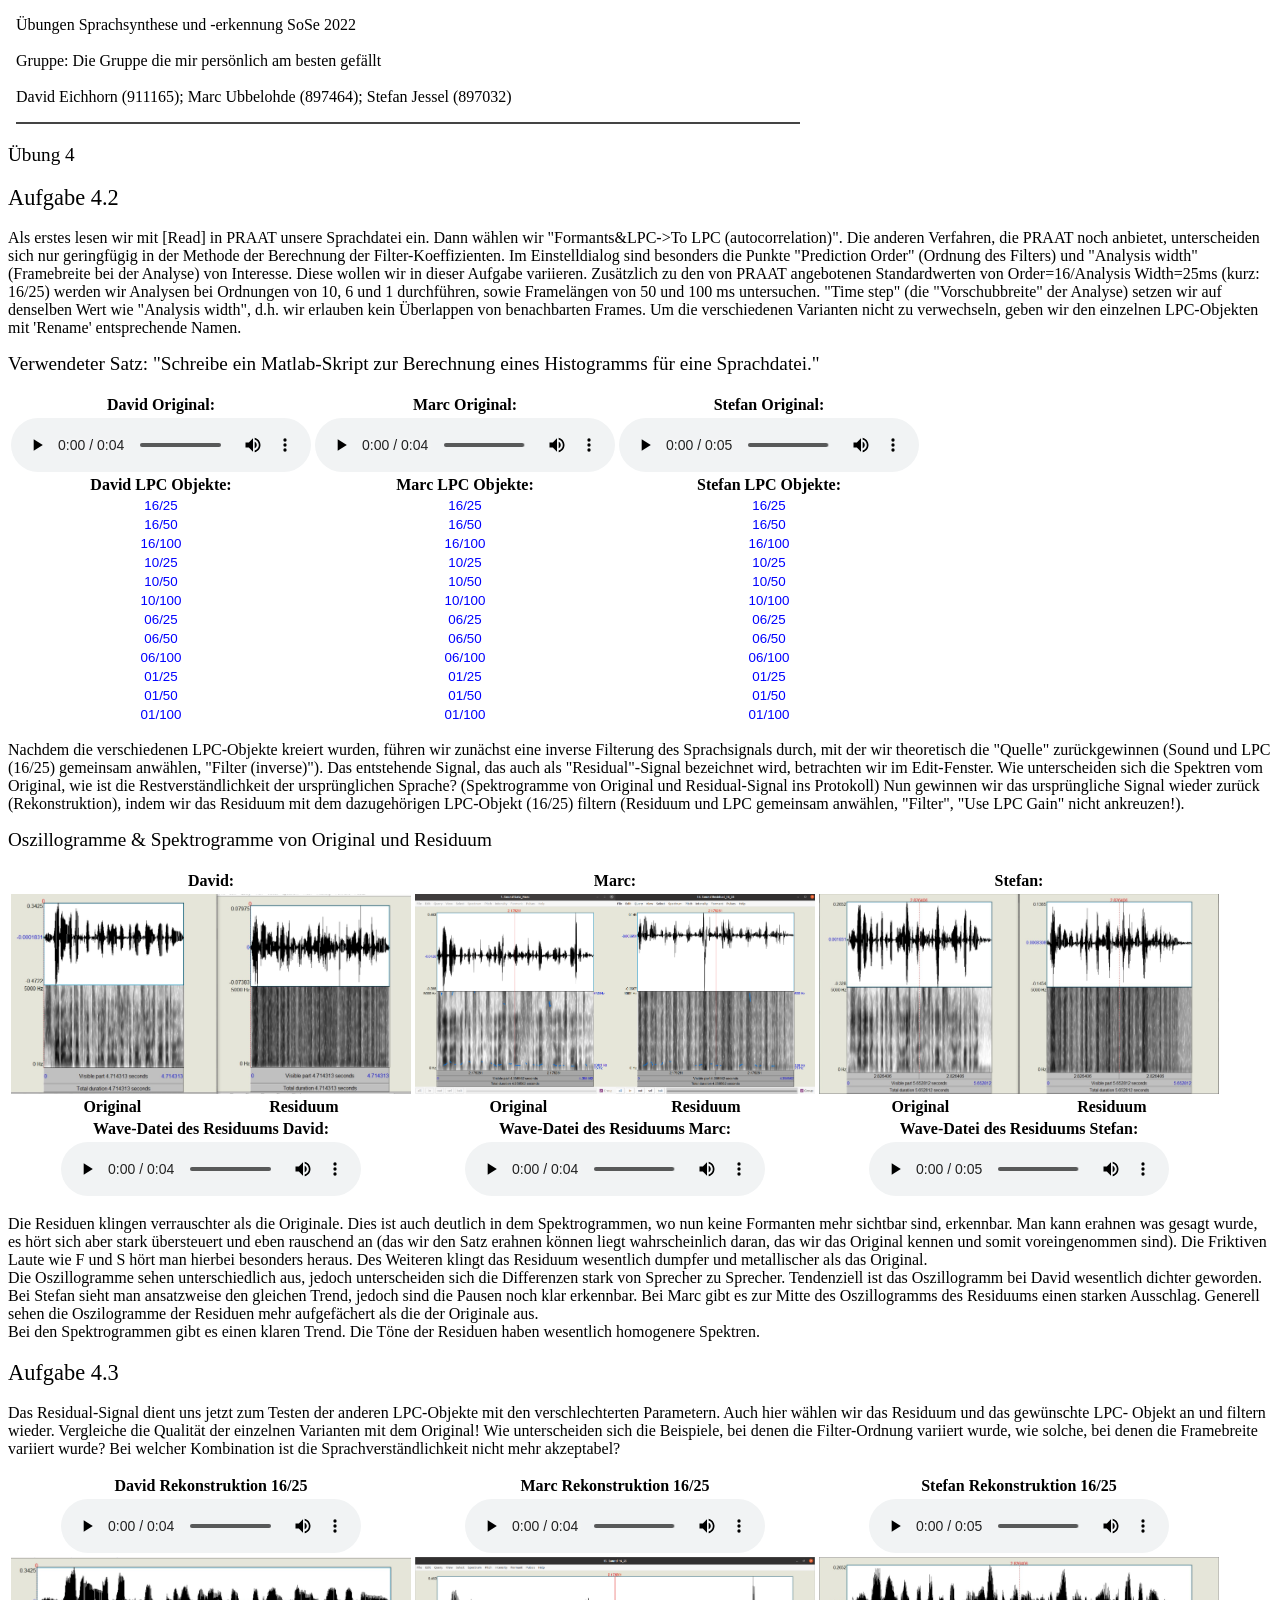
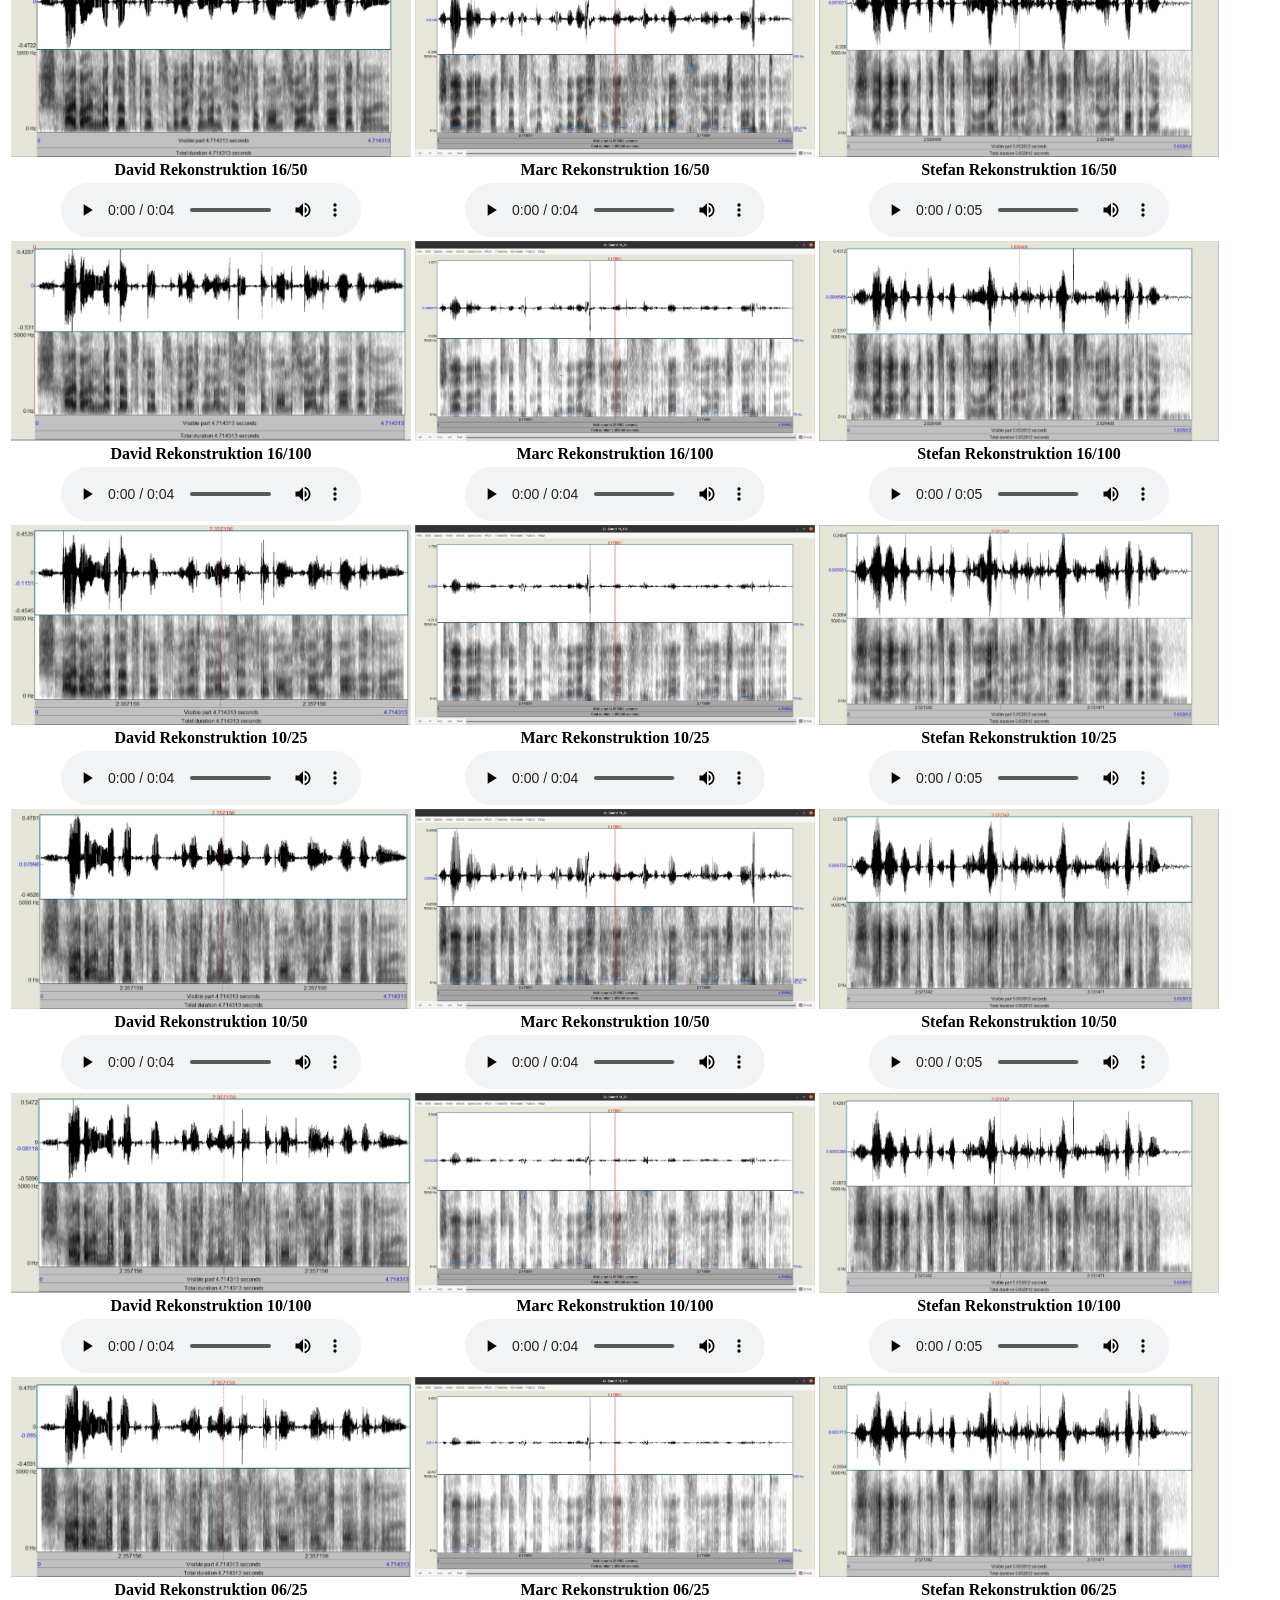
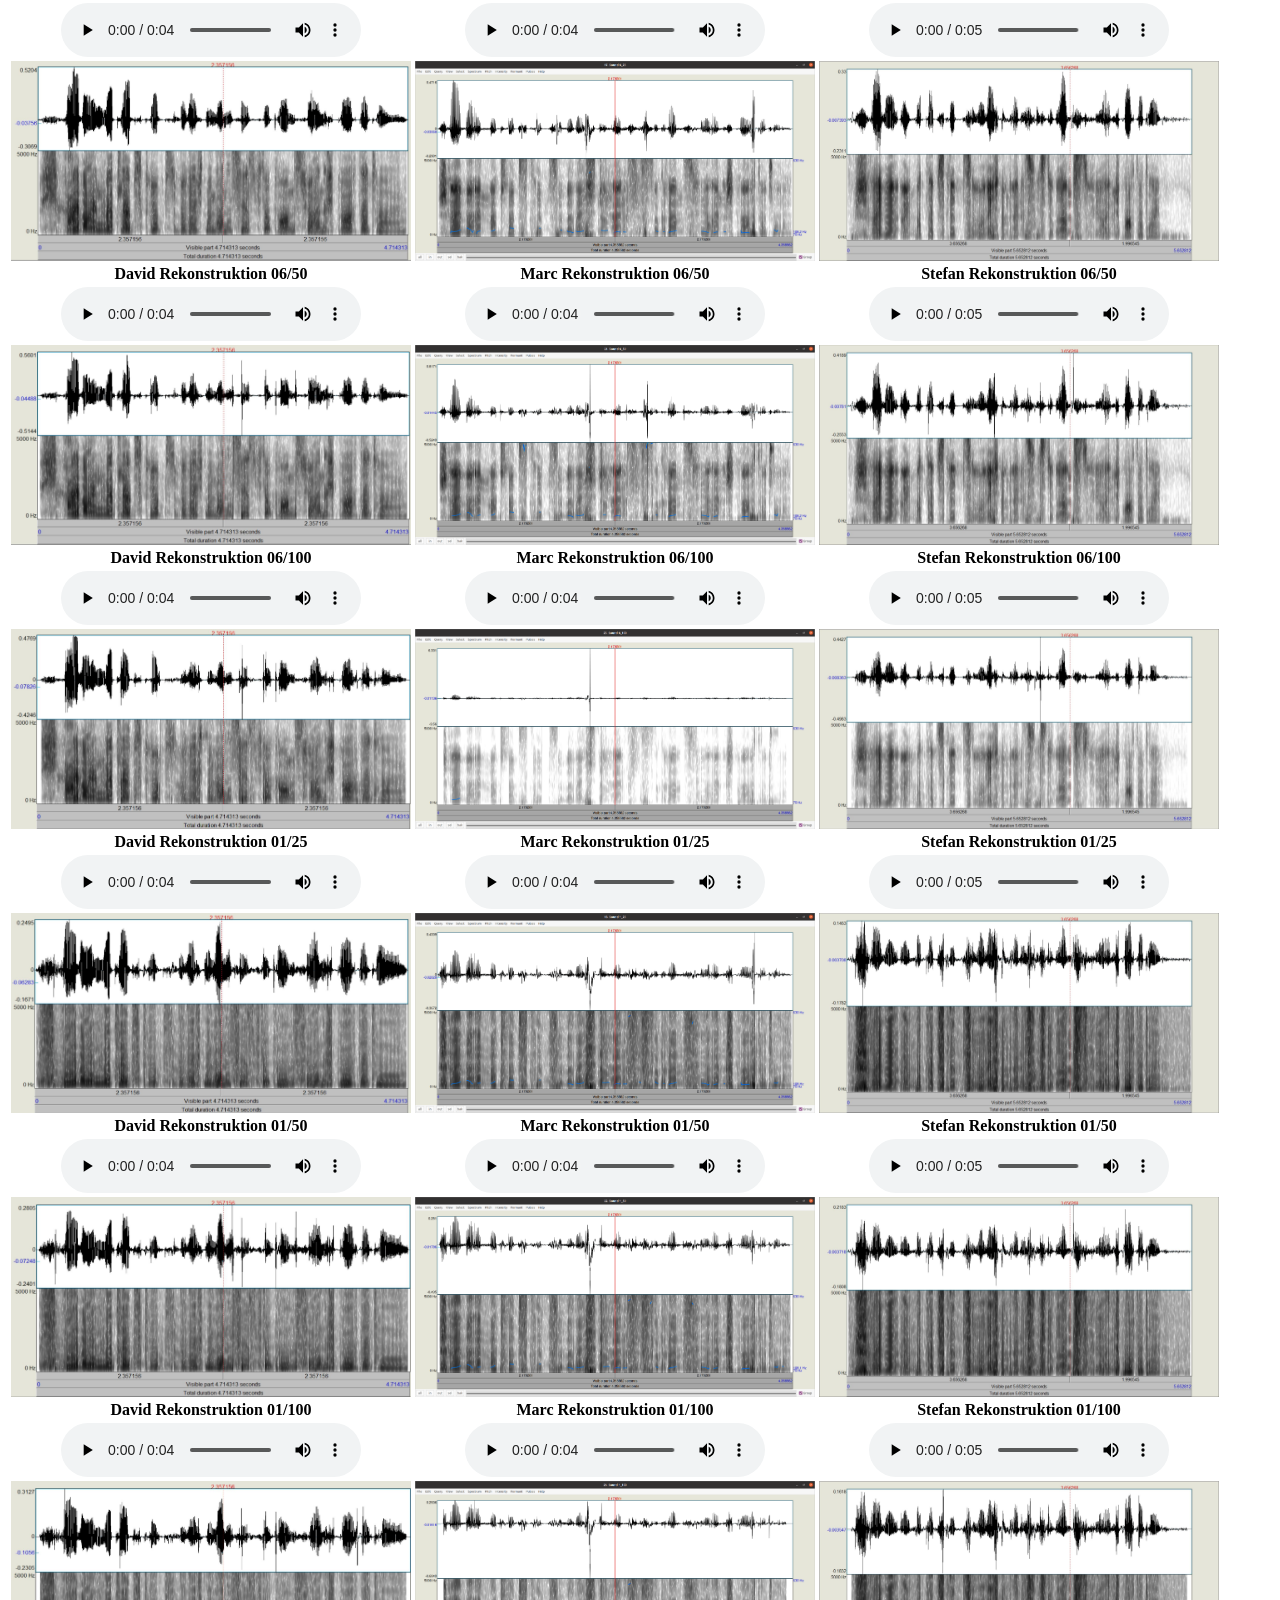
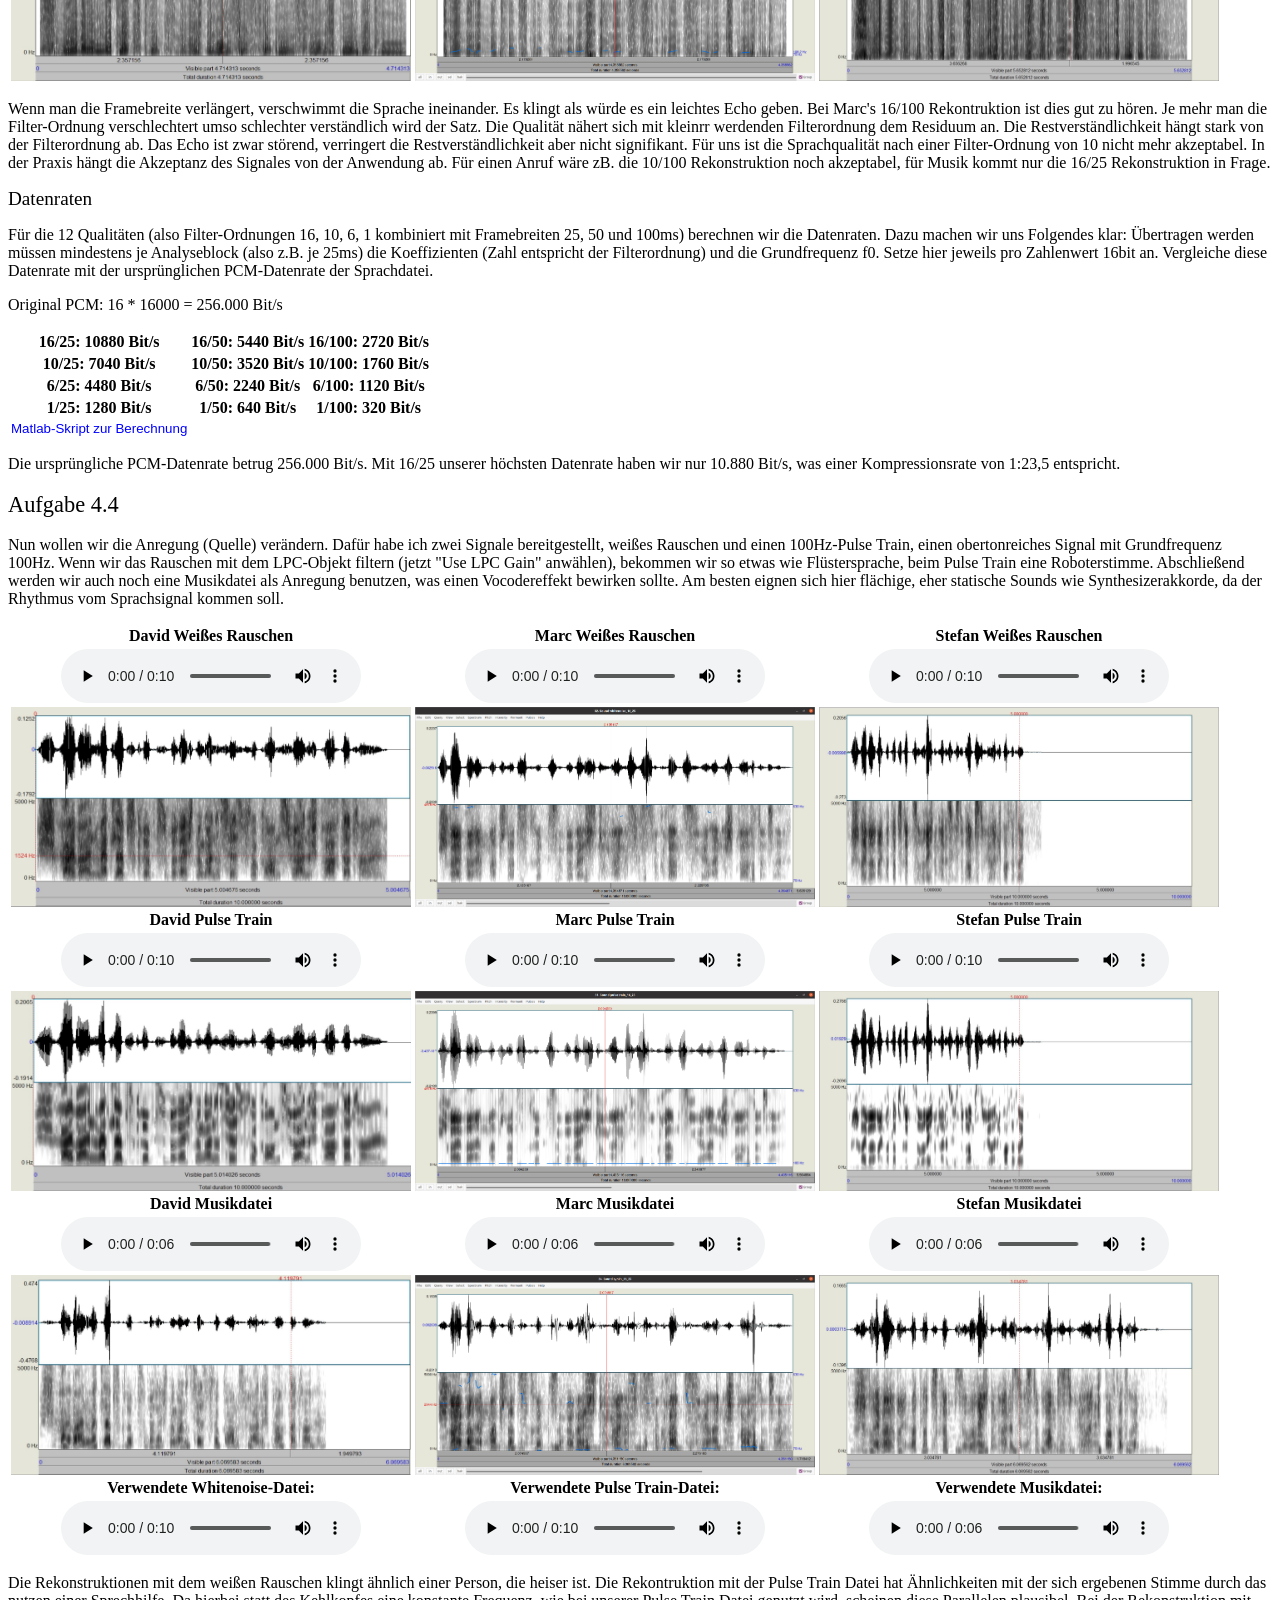
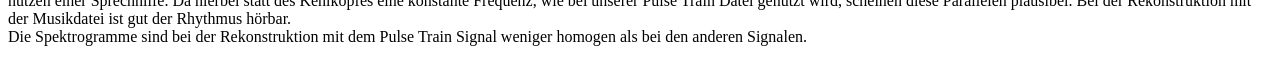
<file: ue4.html>
<html>

<head>
    <title></title>
    <link rel="stylesheet" type="text/css" href="format.css">
    <style type="text/css">
        a:link {
            font-family: Arial;
            font-size: 10pt;
            text-decoration: none;
        }

        a:visited {
            font-family: Arial;
            font-size: 10pt;
            text-decoration: none;
        }

        a:hover {
            color: #FF3333;
            text-decoration: none;
            font-weight: normal;
            font-size: 10pt;
        }
    </style>
</head>

<body>
    <iframe src="oben.html" width="800" height="120" name="IFrame3" id="IFrame3" scrolling="no" frameborder="0">
                <p>Ihr Browser kann leider keine eingebe5tteten Frames anzeigen:Sie k&ouml;nnen die eingebettete Seite &uuml;ber den
                folgenden.</p>
    </iframe>
    <h2>&Uuml;bung 4</h2>
    <article>
        <header>
            <h1>Aufgabe 4.2</h1>
        </header>
        <section>
            <p>Als erstes lesen wir mit [Read] in PRAAT unsere Sprachdatei ein. Dann wählen wir
                "Formants&LPC->To LPC (autocorrelation)". Die anderen Verfahren, die PRAAT noch anbietet,
                unterscheiden sich nur geringfügig in der Methode der Berechnung der Filter-Koeffizienten. Im
                Einstelldialog sind besonders die Punkte "Prediction Order" (Ordnung des Filters) und
                "Analysis width" (Framebreite bei der Analyse) von Interesse. Diese wollen wir in dieser
                Aufgabe variieren. Zusätzlich zu den von PRAAT angebotenen Standardwerten von
                Order=16/Analysis Width=25ms (kurz: 16/25) werden wir Analysen bei Ordnungen von 10, 6
                und 1 durchführen, sowie Framelängen von 50 und 100 ms untersuchen. "Time step" (die
                "Vorschubbreite" der Analyse) setzen wir auf denselben Wert wie "Analysis width", d.h. wir
                erlauben kein Überlappen von benachbarten Frames.
                Um die verschiedenen Varianten nicht zu verwechseln, geben wir den einzelnen LPC-Objekten
                mit 'Rename' entsprechende Namen.</p>
            <table>
                <tr>
                    <h2>Verwendeter Satz: "Schreibe ein Matlab-Skript zur Berechnung eines Histogramms für eine Sprachdatei."</h2>
                </tr>
                <tr>
                    <th>David Original:</th>
                    <th>Marc Original:</th>
                    <th>Stefan Original:</th>
                </tr>
                <tr>
                    <th><audio controls><source src="./Uebung4/david/Satz_David.wav" type="audio/wav"></audio></th>
                    <th><audio controls><source src="./Uebung4/marc/4_2/Satz_Marc.wav" type="audio/wav"></audio></th>
                    <th><audio controls><source src="./Uebung4/stefan/Satz_Stefan.wav" type="audio/wav"></audio></th>
                </tr>
                <tr>
                    <th>David LPC Objekte:</th>
                    <th>Marc LPC Objekte:</th>
                    <th>Stefan LPC Objekte:</th>
                </tr>
                <tr>
                    <th><a style="color:blue;" href="./Uebung4/david/4_2/Satz_David_16_25.LPC">16/25</a></th>
                    <th><a style="color:blue;" href="./Uebung4/marc/4_2/16_25.LPC">16/25</a></th>
                    <th><a style="color:blue;" href="./Uebung4/stefan/4_2/Satz_Stefan_16_25ms.LPC">16/25</a></th>
                </tr>
                <tr>
                    <th><a style="color:blue;" href="./Uebung4/david/4_2/Satz_David_16_50.LPC">16/50</a></th>
                    <th><a style="color:blue;" href="./Uebung4/marc/4_2/16_50.LPC">16/50</a></th>
                    <th><a style="color:blue;" href="./Uebung4/stefan/4_2/Satz_Stefan_16_50ms.LPC">16/50</a></th>
                </tr>
                <tr>
                    <th><a style="color:blue;" href="./Uebung4/david/4_2/Satz_David_16_100.LPC">16/100</a></th>
                    <th><a style="color:blue;" href="./Uebung4/marc/4_2/16_100.LPC">16/100</a></th>
                    <th><a style="color:blue;" href="./Uebung4/stefan/4_2/Satz_Stefan_16_100ms.LPC">16/100</a></th>
                </tr>
                <tr>
                    <th><a style="color:blue;" href="./Uebung4/david/4_2/Satz_David_10_25.LPC">10/25</a></th>
                    <th><a style="color:blue;" href="./Uebung4/marc/4_2/10_25.LPC">10/25</a></th>
                    <th><a style="color:blue;" href="./Uebung4/stefan/4_2/Satz_Stefan_10_25ms.LPC">10/25</a></th>
                </tr>
                <tr>
                    <th><a style="color:blue;" href="./Uebung4/david/4_2/Satz_David_10_50.LPC">10/50</a></th>
                    <th><a style="color:blue;" href="./Uebung4/marc/4_2/10_50.LPC">10/50</a></th>
                    <th><a style="color:blue;" href="./Uebung4/stefan/4_2/Satz_Stefan_10_50ms.LPC">10/50</a></th>
                </tr>
                <tr>
                    <th><a style="color:blue;" href="./Uebung4/david/4_2/Satz_David_10_100.LPC">10/100</a></th>
                    <th><a style="color:blue;" href="./Uebung4/marc/4_2/10_100.LPC">10/100</a></th>
                    <th><a style="color:blue;" href="./Uebung4/stefan/4_2/Satz_Stefan_10_100ms.LPC">10/100</a></th>
                </tr>
                <tr>
                    <th><a style="color:blue;" href="./Uebung4/david/4_2/Satz_David_06_25.LPC">06/25</a></th>
                    <th><a style="color:blue;" href="./Uebung4/marc/4_2/6_25.LPC">06/25</a></th>
                    <th><a style="color:blue;" href="./Uebung4/stefan/4_2/Satz_Stefan_6_25ms.LPC">06/25</a></th>
                </tr>
                <tr>
                    <th><a style="color:blue;" href="./Uebung4/david/4_2/Satz_David_06_50.LPC">06/50</a></th>
                    <th><a style="color:blue;" href="./Uebung4/marc/4_2/6_50.LPC">06/50</a></th>
                    <th><a style="color:blue;" href="./Uebung4/stefan/4_2/Satz_Stefan_6_50ms.LPC">06/50</a></th>
                </tr>
                <tr>
                    <th><a style="color:blue;" href="./Uebung4/david/4_2/Satz_David_06_100.LPC">06/100</a></th>
                    <th><a style="color:blue;" href="./Uebung4/marc/4_2/6_100.LPC">06/100</a></th>
                    <th><a style="color:blue;" href="./Uebung4/stefan/4_2/Satz_Stefan_6_100ms.LPC">06/100</a></th>
                </tr>
                <tr>
                    <th><a style="color:blue;" href="./Uebung4/david/4_2/Satz_David_01_25.LPC">01/25</a></th>
                    <th><a style="color:blue;" href="./Uebung4/marc/4_2/1_25.LPC">01/25</a></th>
                    <th><a style="color:blue;" href="./Uebung4/stefan/4_2/Satz_Stefan_1_25ms.LPC">01/25</a></th>
                </tr>
                <tr>
                    <th><a style="color:blue;" href="./Uebung4/david/4_2/Satz_David_01_50.LPC">01/50</a></th>
                    <th><a style="color:blue;" href="./Uebung4/marc/4_2/1_50.LPC">01/50</a></th>
                    <th><a style="color:blue;" href="./Uebung4/stefan/4_2/Satz_Stefan_1_50ms.LPC">01/50</a></th>
                </tr>
                <tr>
                    <th><a style="color:blue;" href="./Uebung4/david/4_2/Satz_David_01_100.LPC">01/100</a></th>
                    <th><a style="color:blue;" href="./Uebung4/marc/4_2/1_100.LPC">01/100</a></th>
                    <th><a style="color:blue;" href="./Uebung4/stefan/4_2/Satz_Stefan_1_100ms.LPC">01/100</a></th>
                </tr>
            </table>
            <p>Nachdem die verschiedenen LPC-Objekte kreiert wurden, führen wir zunächst eine inverse
                Filterung des Sprachsignals durch, mit der wir theoretisch die "Quelle" zurückgewinnen
                (Sound und LPC (16/25) gemeinsam anwählen, "Filter (inverse)"). Das entstehende Signal,
                das auch als "Residual"-Signal bezeichnet wird, betrachten wir im Edit-Fenster. Wie
                unterscheiden sich die Spektren vom Original, wie ist die Restverständlichkeit der
                ursprünglichen Sprache? (Spektrogramme von Original und Residual-Signal ins Protokoll) Nun
                gewinnen wir das ursprüngliche Signal wieder zurück (Rekonstruktion), indem wir das
                Residuum mit dem dazugehörigen LPC-Objekt (16/25) filtern (Residuum und LPC gemeinsam
                anwählen, "Filter", "Use LPC Gain" nicht ankreuzen!).</p>
            <tr>
            <table>
                <tr>
                    <h2>Oszillogramme & Spektrogramme von Original und Residuum</h2>
                </tr>
                    <th>David:</th>
                    <th>Marc:</th>
                    <th>Stefan:</th>
                </tr>
                <tr>
                    <th><img src="./Uebung4/david/4_2/ResidumVsOrig.JPG" width="400" height="200"></th>
                    <th><img src="./Uebung4/marc/4_2/4_2 Marc original-resual.png" width="400" height="200"></th>
                    <th><img src="./Uebung4/stefan/4_2/4_2_Stefan_Spektrum_Orig_Residual.JPG" width="400" height="200"></th>
                </tr>
                <tr>
                    <th>Original  &emsp;&emsp;&emsp;&emsp;&emsp; &emsp; &emsp; Residuum </th>
                    <th>Original  &emsp;&emsp;&emsp;&emsp;&emsp; &emsp; &emsp;Residuum  </th>
                    <th>Original  &emsp;&emsp;&emsp;&emsp;&emsp; &emsp; &emsp; Residuum </th>
                </tr>
                </tr>
                    <th>Wave-Datei des Residuums David:</th>
                    <th>Wave-Datei des Residuums Marc:</th>
                    <th>Wave-Datei des Residuums Stefan:</th>
                </tr>
                <tr>
                    <th><audio controls><source src="./Uebung4/david/4_2/Satz_David_16_25_inv_filter.wav" type="audio/wav"></audio></th>
                    <th><audio controls><source src="./Uebung4/marc/4_2/Residual_16_25.wav" type="audio/wav"></audio></th>
                    <th><audio controls><source src="./Uebung4/stefan/4_2/Satz_Stefan_16_25ms_InverseFilter.wav" type="audio/wav"></audio></th>
                </tr>
            </table>
            <p>Die Residuen klingen verrauschter als die Originale. Dies ist auch deutlich in dem Spektrogrammen, wo nun
              keine Formanten mehr sichtbar sind, erkennbar. Man kann erahnen was gesagt wurde, es hört sich aber stark
              übersteuert und eben rauschend an (das wir den Satz erahnen können liegt wahrscheinlich daran, das wir das
              Original kennen und somit voreingenommen sind). Die Friktiven Laute wie F und S hört man hierbei besonders heraus.
              Des Weiteren klingt das Residuum wesentlich dumpfer und metallischer als das Original.
              <br>
              Die Oszillogramme sehen unterschiedlich aus, jedoch unterscheiden sich die Differenzen stark von Sprecher zu Sprecher.
              Tendenziell ist das Oszillogramm bei David wesentlich dichter geworden. Bei Stefan sieht man ansatzweise den gleichen Trend,
              jedoch sind die Pausen noch klar erkennbar. Bei Marc gibt es zur Mitte des Oszillogramms des Residuums einen starken Ausschlag.
              Generell sehen die Oszilogramme der Residuen mehr aufgefächert als die der Originale aus.
              <br>
              Bei den Spektrogrammen gibt es einen klaren Trend. Die Töne der Residuen haben wesentlich homogenere Spektren.
            </p>
        </section>
    </article>
    <article>
        <header>
            <h1>Aufgabe 4.3</h1>
        </header>

        <section>
            <p>Das Residual-Signal dient uns jetzt zum Testen der anderen LPC-Objekte mit den
verschlechterten Parametern. Auch hier wählen wir das Residuum und das gewünschte LPC-
Objekt an und filtern wieder. Vergleiche die Qualität der einzelnen Varianten mit dem Original!
Wie unterscheiden sich die Beispiele, bei denen die Filter-Ordnung variiert wurde, wie solche,
bei denen die Framebreite variiert wurde? Bei welcher Kombination ist die
Sprachverständlichkeit nicht mehr akzeptabel?</p>
            <table>
                <tr>
                    <th>David Rekonstruktion 16/25</th>
                    <th>Marc Rekonstruktion 16/25</th>
                    <th>Stefan Rekonstruktion 16/25</th>
                </tr>
                <tr>
                    <th><audio controls><source src="./Uebung4/david/4_3/Satz_David_16_25.wav" type="audio/wav"></audio></th>
                    <th><audio controls><source src="./Uebung4/marc/4_3/16_25.wav" type="audio/wav"></audio></th>
                    <th><audio controls><source src="./Uebung4/stefan/4_3/Satz_Stefan_16_25ms_Filter.wav" type="audio/wav"></audio></th>
                </tr>
                <tr>
                    <th><img src="./Uebung4/david/4_3/16_25.JPG" width="400" height="200"></th>
                    <th><img src="./Uebung4/marc/4_3/16_25.png" width="400" height="200"></th>
                    <th><img src="./Uebung4/stefan/4_3/Stefan_16_25.JPG" width="400" height="200"></th>
                </tr>
                <tr>
                    <th>David Rekonstruktion 16/50</th>
                    <th>Marc Rekonstruktion 16/50</th>
                    <th>Stefan Rekonstruktion 16/50</th>
                </tr>
                <tr>
                    <th><audio controls><source src="./Uebung4/david/4_3/Satz_David_16_50.wav" type="audio/wav"></audio></th>
                    <th><audio controls><source src="./Uebung4/marc/4_3/16_50.wav" type="audio/wav"></audio></th>
                    <th><audio controls><source src="./Uebung4/stefan/4_3/Satz_Stefan_16_50ms_Filter.wav" type="audio/wav"></audio></th>
                </tr>
                <tr>
                    <th><img src="./Uebung4/david/4_3/16_50.JPG" width="400" height="200"></th>
                    <th><img src="./Uebung4/marc/4_3/16_50.png" width="400" height="200"></th>
                    <th><img src="./Uebung4/stefan/4_3/Stefan_16_50.JPG" width="400" height="200"></th>
                </tr>
                <tr>
                    <th>David Rekonstruktion 16/100</th>
                    <th>Marc Rekonstruktion 16/100</th>
                    <th>Stefan Rekonstruktion 16/100</th>
                </tr>
                <tr>
                    <th><audio controls><source src="./Uebung4/david/4_3/Satz_David_16_100.wav" type="audio/wav"></audio></th>
                    <th><audio controls><source src="./Uebung4/marc/4_3/16_100.wav" type="audio/wav"></audio></th>
                    <th><audio controls><source src="./Uebung4/stefan/4_3/Satz_Stefan_16_100ms_Filter.wav" type="audio/wav"></audio></th>
                </tr>
                <tr>
                    <th><img src="./Uebung4/david/4_3/16_100.JPG" width="400" height="200"></th>
                    <th><img src="./Uebung4/marc/4_3/16_100.png" width="400" height="200"></th>
                    <th><img src="./Uebung4/stefan/4_3/Stefan_16_100.JPG" width="400" height="200"></th>
                </tr>
                <tr>
                    <th>David Rekonstruktion 10/25</th>
                    <th>Marc Rekonstruktion 10/25</th>
                    <th>Stefan Rekonstruktion 10/25</th>
                </tr>
                <tr>
                    <th><audio controls><source src="./Uebung4/david/4_3/Satz_David_10_25.wav" type="audio/wav"></audio></th>
                    <th><audio controls><source src="./Uebung4/marc/4_3/10_25.wav" type="audio/wav"></audio></th>
                    <th><audio controls><source src="./Uebung4/stefan/4_3/Satz_Stefan_10_25ms_Filter.wav" type="audio/wav"></audio></th>
                </tr>
                <tr>
                    <th><img src="./Uebung4/david/4_3/10_25.JPG" width="400" height="200"></th>
                    <th><img src="./Uebung4/marc/4_3/10_25.png" width="400" height="200"></th>
                    <th><img src="./Uebung4/stefan/4_3/Stefan_10_25.JPG" width="400" height="200"></th>
                </tr>
                <tr>
                    <th>David Rekonstruktion 10/50</th>
                    <th>Marc Rekonstruktion 10/50</th>
                    <th>Stefan Rekonstruktion 10/50</th>
                </tr>
                <tr>
                    <th><audio controls><source src="./Uebung4/david/4_3/Satz_David_10_50.wav" type="audio/wav"></audio></th>
                    <th><audio controls><source src="./Uebung4/marc/4_3/10_50.wav" type="audio/wav"></audio></th>
                    <th><audio controls><source src="./Uebung4/stefan/4_3/Satz_Stefan_10_50ms_Filter.wav" type="audio/wav"></audio></th>
                </tr>
                <tr>
                    <th><img src="./Uebung4/david/4_3/10_50.JPG" width="400" height="200"></th>
                    <th><img src="./Uebung4/marc/4_3/10_50.png" width="400" height="200"></th>
                    <th><img src="./Uebung4/stefan/4_3/Stefan_10_50.JPG" width="400" height="200"></th>
                </tr>
                <tr>
                    <th>David Rekonstruktion 10/100</th>
                    <th>Marc Rekonstruktion 10/100</th>
                    <th>Stefan Rekonstruktion 10/100</th>
                </tr>
                <tr>
                    <th><audio controls><source src="./Uebung4/david/4_3/Satz_David_10_100.wav" type="audio/wav"></audio></th>
                    <th><audio controls><source src="./Uebung4/marc/4_3/10_100.wav" type="audio/wav"></audio></th>
                    <th><audio controls><source src="./Uebung4/stefan/4_3/Satz_Stefan_10_100ms_Filter.wav" type="audio/wav"></audio></th>
                </tr>
                <tr>
                    <th><img src="./Uebung4/david/4_3/10_100.JPG" width="400" height="200"></th>
                    <th><img src="./Uebung4/marc/4_3/10_100.png" width="400" height="200"></th>
                    <th><img src="./Uebung4/stefan/4_3/Stefan_10_100.JPG" width="400" height="200"></th>
                </tr>
                <tr>
                    <th>David Rekonstruktion 06/25</th>
                    <th>Marc Rekonstruktion 06/25</th>
                    <th>Stefan Rekonstruktion 06/25</th>
                </tr>
                <tr>
                    <th><audio controls><source src="./Uebung4/david/4_3/Satz_David_06_25.wav" type="audio/wav"></audio></th>
                    <th><audio controls><source src="./Uebung4/marc/4_3/6_25.wav" type="audio/wav"></audio></th>
                    <th><audio controls><source src="./Uebung4/stefan/4_3/Satz_Stefan_6_25ms_Filter.wav" type="audio/wav"></audio></th>
                </tr>
                <tr>
                    <th><img src="./Uebung4/david/4_3/06_25.JPG" width="400" height="200"></th>
                    <th><img src="./Uebung4/marc/4_3/6_25.png" width="400" height="200"></th>
                    <th><img src="./Uebung4/stefan/4_3/Stefan_6_25.JPG" width="400" height="200"></th>
                </tr>
                <tr>
                    <th>David Rekonstruktion 06/50</th>
                    <th>Marc Rekonstruktion 06/50</th>
                    <th>Stefan Rekonstruktion 06/50</th>
                </tr>
                <tr>
                    <th><audio controls><source src="./Uebung4/david/4_3/Satz_David_06_50.wav" type="audio/wav"></audio></th>
                    <th><audio controls><source src="./Uebung4/marc/4_3/6_50.wav" type="audio/wav"></audio></th>
                    <th><audio controls><source src="./Uebung4/stefan/4_3/Satz_Stefan_6_50ms_Filter.wav" type="audio/wav"></audio></th>
                </tr>
                <tr>
                    <th><img src="./Uebung4/david/4_3/06_50.JPG" width="400" height="200"></th>
                    <th><img src="./Uebung4/marc/4_3/6_50.png" width="400" height="200"></th>
                    <th><img src="./Uebung4/stefan/4_3/Stefan_6_50.JPG" width="400" height="200"></th>
                </tr>
                <tr>
                    <th>David Rekonstruktion 06/100</th>
                    <th>Marc Rekonstruktion 06/100</th>
                    <th>Stefan Rekonstruktion 06/100</th>
                </tr>
                <tr>
                    <th><audio controls><source src="./Uebung4/david/4_3/Satz_David_06_100.wav" type="audio/wav"></audio></th>
                    <th><audio controls><source src="./Uebung4/marc/4_3/6_100.wav" type="audio/wav"></audio></th>
                    <th><audio controls><source src="./Uebung4/stefan/4_3/Satz_Stefan_6_100ms_Filter.wav" type="audio/wav"></audio></th>
                </tr>
                <tr>
                    <th><img src="./Uebung4/david/4_3/06_100.JPG" width="400" height="200"></th>
                    <th><img src="./Uebung4/marc/4_3/6_100.png" width="400" height="200"></th>
                    <th><img src="./Uebung4/stefan/4_3/Stefan_6_100.JPG" width="400" height="200"></th>
                </tr>
                <tr>
                    <th>David Rekonstruktion 01/25</th>
                    <th>Marc Rekonstruktion 01/25</th>
                    <th>Stefan Rekonstruktion 01/25</th>
                </tr>
                <tr>
                    <th><audio controls><source src="./Uebung4/david/4_3/Satz_David_01_25.wav" type="audio/wav"></audio></th>
                    <th><audio controls><source src="./Uebung4/marc/4_3/1_25.wav" type="audio/wav"></audio></th>
                    <th><audio controls><source src="./Uebung4/stefan/4_3/Satz_Stefan_1_25ms_Filter.wav" type="audio/wav"></audio></th>
                </tr>
                <tr>
                    <th><img src="./Uebung4/david/4_3/01_25.JPG" width="400" height="200"></th>
                    <th><img src="./Uebung4/marc/4_3/1_25.png" width="400" height="200"></th>
                    <th><img src="./Uebung4/stefan/4_3/Stefan_1_25.JPG" width="400" height="200"></th>
                </tr>
                <tr>
                    <th>David Rekonstruktion 01/50</th>
                    <th>Marc Rekonstruktion 01/50</th>
                    <th>Stefan Rekonstruktion 01/50</th>
                </tr>
                <tr>
                    <th><audio controls><source src="./Uebung4/david/4_3/Satz_David_01_50.wav" type="audio/wav"></audio></th>
                    <th><audio controls><source src="./Uebung4/marc/4_3/1_50.wav" type="audio/wav"></audio></th>
                    <th><audio controls><source src="./Uebung4/stefan/4_3/Satz_Stefan_1_50ms_Filter.wav" type="audio/wav"></audio></th>
                </tr>
                <tr>
                    <th><img src="./Uebung4/david/4_3/01_50.JPG" width="400" height="200"></th>
                    <th><img src="./Uebung4/marc/4_3/1_50.png" width="400" height="200"></th>
                    <th><img src="./Uebung4/stefan/4_3/Stefan_1_50.JPG" width="400" height="200"></th>
                </tr>
                <tr>
                    <th>David Rekonstruktion 01/100</th>
                    <th>Marc Rekonstruktion 01/100</th>
                    <th>Stefan Rekonstruktion 01/100</th>
                </tr>
                <tr>
                    <th><audio controls><source src="./Uebung4/david/4_3/Satz_David_01_100.wav" type="audio/wav"></audio></th>
                    <th><audio controls><source src="./Uebung4/marc/4_3/1_100.wav" type="audio/wav"></audio></th>
                    <th><audio controls><source src="./Uebung4/stefan/4_3/Satz_Stefan_1_100ms_Filter.wav" type="audio/wav"></audio></th>
                </tr>
                <tr>
                    <th><img src="./Uebung4/david/4_3/01_100.JPG" width="400" height="200"></th>
                    <th><img src="./Uebung4/marc/4_3/1_100.png" width="400" height="200"></th>
                    <th><img src="./Uebung4/stefan/4_3/Stefan_1_100.JPG" width="400" height="200"></th>
                </tr>
            </table>
            <p>Wenn man die Framebreite verlängert, verschwimmt die Sprache ineinander.
                Es klingt als würde es ein leichtes Echo geben. Bei Marc's 16/100 Rekontruktion ist
                dies gut zu hören. Je mehr man die Filter-Ordnung verschlechtert umso schlechter
                verständlich wird der Satz. Die Qualität nähert sich mit kleinrr werdenden Filterordnung dem Residuum an.
                Die Restverständlichkeit hängt stark von der Filterordnung ab. Das Echo ist zwar störend, verringert die
                Restverständlichkeit aber nicht signifikant.
                Für uns ist die Sprachqualität nach einer Filter-Ordnung von 10 nicht mehr akzeptabel.
                In der Praxis hängt die Akzeptanz des Signales von der Anwendung ab.
                Für einen Anruf wäre zB. die 10/100 Rekonstruktion noch akzeptabel, für Musik kommt nur die 16/25 Rekonstruktion in Frage.
            </p>
            <h2>Datenraten</h2>
            <p>Für die 12 Qualitäten (also Filter-Ordnungen 16, 10, 6, 1 kombiniert mit Framebreiten 25, 50
                und 100ms) berechnen wir die Datenraten. Dazu machen wir uns Folgendes klar: Übertragen
                werden müssen mindestens je Analyseblock (also z.B. je 25ms) die Koeffizienten (Zahl
                entspricht der Filterordnung) und die Grundfrequenz f0. Setze hier jeweils pro Zahlenwert 16bit an.
                Vergleiche diese Datenrate mit der ursprünglichen PCM-Datenrate der Sprachdatei.</p>
                <p>Original PCM: 16 * 16000 = 256.000 Bit/s</p>
                <table>
                    <tr>
                        <th>16/25: 10880 Bit/s</th>
                        <th>16/50: 5440 Bit/s</th>
                        <th>16/100: 2720 Bit/s</th>
                    </tr>
                    <tr>
                        <th>10/25: 7040 Bit/s</th>
                        <th>10/50: 3520 Bit/s</th>
                        <th>10/100: 1760 Bit/s</th>
                    </tr>
                    <tr>
                        <th>6/25: 4480 Bit/s</th>
                        <th>6/50: 2240 Bit/s</th>
                        <th>6/100: 1120 Bit/s</th>
                    </tr>
                    <tr>
                        <th>1/25: 1280 Bit/s</th>
                        <th>1/50: 640 Bit/s</th>
                        <th>1/100: 320 Bit/s</th>
                    </tr>
                    <th><a style="color:blue;" href="./Uebung4/datenrate4_3.m">Matlab-Skript zur Berechnung</a></th>
                </table>
                <p>Die ursprüngliche PCM-Datenrate betrug 256.000 Bit/s. Mit 16/25 unserer höchsten Datenrate haben wir nur 10.880 Bit/s, was einer Kompressionsrate von 1:23,5 entspricht.</p>
        </section>
    </article>
    <article>
        <header>
            <h1>Aufgabe 4.4</h1>
        </header>

        <section>
            <p>Nun wollen wir die Anregung (Quelle) verändern. Dafür habe ich zwei Signale bereitgestellt,
                weißes Rauschen und einen 100Hz-Pulse Train, einen obertonreiches Signal mit
                Grundfrequenz 100Hz.
                Wenn wir das Rauschen mit dem LPC-Objekt filtern (jetzt "Use LPC Gain" anwählen),
                bekommen wir so etwas wie Flüstersprache, beim Pulse Train eine Roboterstimme.
                Abschließend werden wir auch noch eine Musikdatei als Anregung benutzen, was einen
                Vocodereffekt bewirken sollte. Am besten eignen sich hier flächige, eher statische Sounds wie
                Synthesizerakkorde, da der Rhythmus vom Sprachsignal kommen soll.</p>
            <table>
                <tr>
                    <th>David Weißes Rauschen</th>
                    <th>Marc Weißes Rauschen</th>
                    <th>Stefan Weißes Rauschen</th>
                </tr>
                <tr>
                    <th><audio controls><source src="./Uebung4/david/4_4/Satz_David_16_25_whitenoise.wav" type="audio/wav"></audio></th>
                    <th><audio controls><source src="./Uebung4/marc/4_4/whitenoise_16_25.wav" type="audio/wav"></audio></th>
                    <th><audio controls><source src="./Uebung4/stefan/4_4/Satz_Stefan_16_25ms_whitenoise.wav" type="audio/wav"></audio></th>
                </tr>
                <tr>
                    <th><img src="./Uebung4/david/4_4/whitenoise.JPG" width="400" height="200"></th>
                    <th><img src="./Uebung4/marc/4_4/whitenoise_16_25.png" width="400" height="200"></th>
                    <th><img src="./Uebung4/stefan/4_4/Stefan_Whitenoise.JPG" width="400" height="200"></th>
                </tr>
                <tr>
                    <th>David Pulse Train</th>
                    <th>Marc Pulse Train</th>
                    <th>Stefan Pulse Train</th>
                </tr>
                <tr>
                    <th><audio controls><source src="./Uebung4/david/4_4/Satz_David_16_25_pulsetrain.wav" type="audio/wav"></audio></th>
                    <th><audio controls><source src="./Uebung4/marc/4_4/pulsetrain_16_25.wav" type="audio/wav"></audio></th>
                    <th><audio controls><source src="./Uebung4/stefan/4_4/Satz_Stefan_16_25ms_pulsetrain.wav" type="audio/wav"></audio></th>
                </tr>
                <tr>
                    <th><img src="./Uebung4/david/4_4/pulsetrain.JPG" width="400" height="200"></th>
                    <th><img src="./Uebung4/marc/4_4/pulsetrain_16_25.png" width="400" height="200"></th>
                    <th><img src="./Uebung4/stefan/4_4/Stefan_Pulsetrain.JPG" width="400" height="200"></th>
                </tr>
                <tr>
                    <th>David Musikdatei</th>
                    <th>Marc Musikdatei</th>
                    <th>Stefan Musikdatei</th>
                </tr>
                <tr>
                    <th><audio controls><source src="./Uebung4/david/4_4/Satz_David_16_25_synthwave.wav" type="audio/wav"></audio></th>
                    <th><audio controls><source src="./Uebung4/marc/4_4/synth_16_25.wav" type="audio/wav"></audio></th>
                    <th><audio controls><source src="./Uebung4/stefan/4_4/Satz_Stefan_16_25ms_music.wav" type="audio/wav"></audio></th>
                </tr>
                <tr>
                    <th><img src="./Uebung4/david/4_4/synthwave.JPG" width="400" height="200"></th>
                    <th><img src="./Uebung4/marc/4_4/synth_16_25.png" width="400" height="200"></th>
                    <th><img src="./Uebung4/stefan/4_4/Stefan_Music.JPG" width="400" height="200"></th>
                </tr>
                <tr>
                    <th><p>Verwendete Whitenoise-Datei:</p></th>
                    <th><p>Verwendete Pulse Train-Datei:</p></th>
                    <th><p>Verwendete Musikdatei:</p></th>
                </tr>
                <tr>
                    <th><audio controls><source src="./Uebung4/whitenoise.wav" type="audio/wav"></audio></th>
                    <th><audio controls><source src="./Uebung4/pulsetrain.wav" type="audio/wav"></audio></th>
                    <th><audio controls><source src="./Uebung4/VHS_DREAMS_-_Vice_Point__64_kbps_.wav" type="audio/wav"></audio></th>
                </tr>

            </table>
            <p>
              Die Rekonstruktionen mit dem weißen Rauschen klingt ähnlich einer Person, die heiser ist.
              Die Rekontruktion mit der Pulse Train Datei hat Ähnlichkeiten mit der sich ergebenen Stimme
              durch das nutzen einer Sprechhilfe. Da hierbei statt des Kehlkopfes eine konstante Frequenz, wie
              bei unserer Pulse Train Datei genutzt wird, scheinen diese Parallelen plausibel.
              Bei der Rekonstruktion mit der Musikdatei ist gut der Rhythmus hörbar.
              <br>
              Die Spektrogramme sind bei der Rekonstruktion mit dem Pulse Train Signal weniger homogen als bei den anderen Signalen.
            </p>

        </section>

    </article>

</body>
</html>
</file>
<file: format.css>
#Kontakt {
      position: absolute;
      top: 4em;
      left: 2em;
      margin-left: 0em;
      font: normal 120% Berlin Sans FB;
      color: #000000;
  }
  
  #Links {
      position: absolute;
      top: 1em;
      left: 3em;
  }
  
  #Linie_H1 {
      position: absolute;
      top: 0em;
      left: 1em;
  }
  
  #Linie_H2 {
      position: absolute;
      top: 28em;
      left: 1em;
  }
  
  #Inhalt_1 {
      position: relative;
      margin-top: 0em;
      margin-left: 0em;
      background-color: #ffffff;
  }
  
  #Inhalt_2 {
      position: relative;
      background-color: #7A501B;
  }
  
  #Navigation {
      position: absolute;
      top: 10em;
      left: 5em;
      font: normal 60% Berlin Sans FB;
  }
  
  #Navigation a:link {
      font: normal 100% Berlin Sans FB;
      color: #ffffff;
  }
  
  #Navigation a:visited {
      font: normal 100% Berlin Sans FB;
      color: #F5F6CE;
  }
  
  #Navigation a:hover {
      font: normal 100% Berlin Sans FB;
      color: #888888;
  }
  
  #Navigation a:active {
      font: normal 100% Berlin Sans FB;
      color: #ffffff;
  }
  
  a:link {
      font: normal 100% Berlin Sans FB;
      color: #7A501B;
  }
  
  a:visited {
      font: normal 100% Berlin Sans FB;
      color: #7A501B;
  }
  
  a:hover {
      font: normal 100% Berlin Sans FB;
      color: #CC8B3C;
  }
  
  a:active {
      font: normal 100% Berlin Sans FB;
      color: #ffff00;
  }
  
  h1 {
      font: normal 140% Berlin Sans FB;
      color: #000000;
      left: 5em;
  }
  
  h2 {
      font: normal 120% Berlin Sans FB;
      color: #000000;
      left: 5em;
  }
  
  h3 {
      font: normal 110% Berlin Sans FB;
      color: #000000;
      left: 5em;
  }
  
  h4 {
      font: normal 100% Berlin Sans FB;
      color: #000000;
      left: 5em;
  }
  
  h {
      font: normal 100% Berlin Sans FB;
      color: #F5F6CE;
  }
  
  ol {
      font: normal 100% Berlin Sans FB;
      color: #F5F6CE;
  }
</file>
